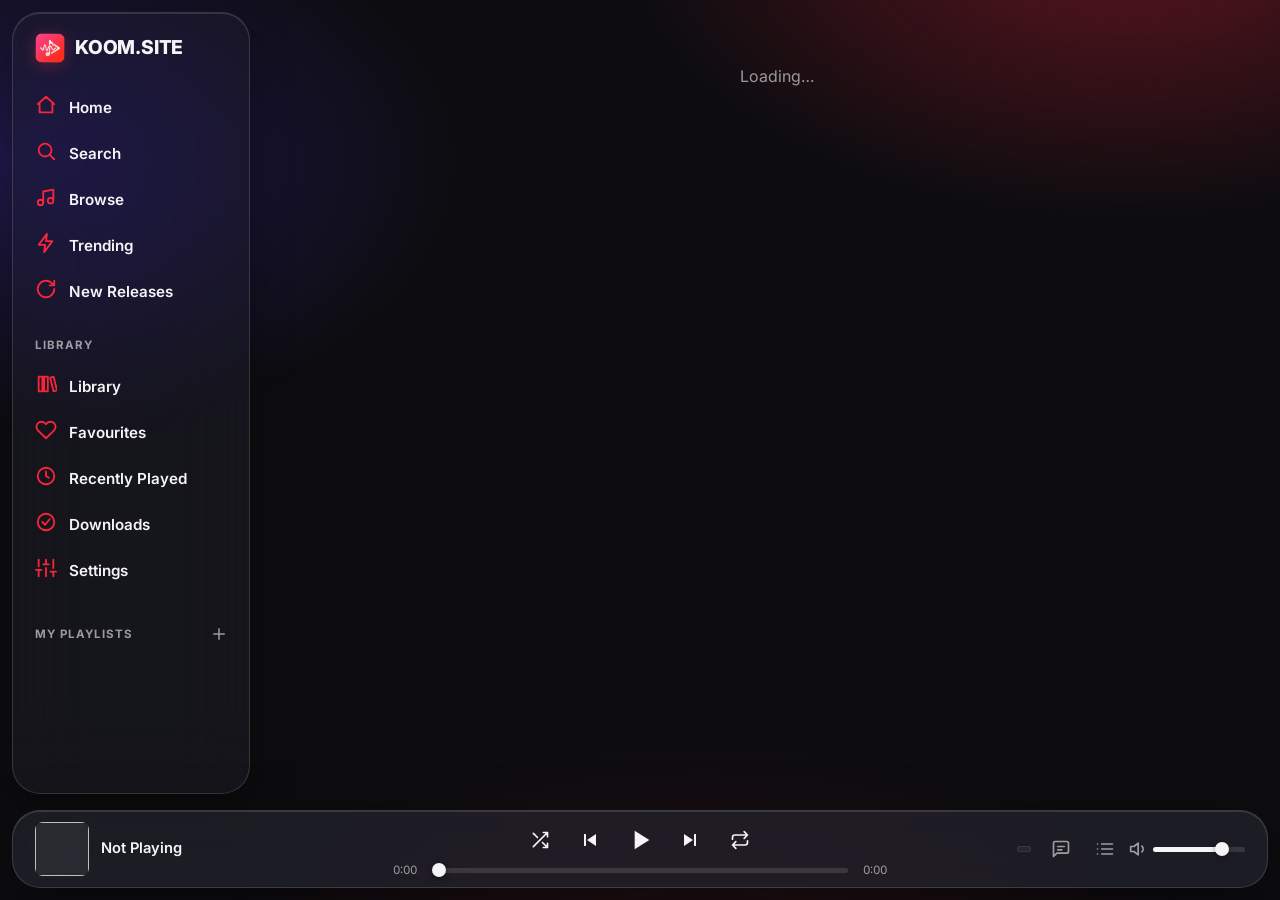
<file: index.html>
<!DOCTYPE html>
<html lang="en">
<head>
<meta charset="utf-8">
<meta name="viewport" content="width=device-width,initial-scale=1,viewport-fit=cover">
<title>KOOM — Music. Made Personal.</title>
<meta name="description" content="KOOM is a modern music discovery and listening interface. Music. Made Personal.">
<meta name="theme-color" content="#0d0d10">
<meta property="og:title" content="KOOM — Music. Made Personal.">
<meta property="og:site_name" content="KOOM">
<link rel="manifest" href="manifest.webmanifest">
<link rel="icon" type="image/png" sizes="32x32" href="favicon-32.png">
<link rel="apple-touch-icon" href="apple-touch-icon.png">
<meta name="apple-mobile-web-app-capable" content="yes">
<meta name="mobile-web-app-capable" content="yes">
<meta name="apple-mobile-web-app-title" content="KOOM">
<meta name="apple-mobile-web-app-status-bar-style" content="black-translucent">
<link rel="preconnect" href="https://fonts.googleapis.com"><link rel="preconnect" href="https://fonts.gstatic.com" crossorigin>
<style>#splash{position:fixed;inset:0;z-index:600;display:flex;flex-direction:column;align-items:center;justify-content:center;gap:14px;background:#0d0d10;color:#fff;transition:opacity .5s ease,transform .5s ease}
#splash.out{opacity:0;transform:scale(1.04);pointer-events:none}
#splash .sp-glow{position:absolute;width:70vmax;height:70vmax;border-radius:50%;background:radial-gradient(closest-side,rgba(255,45,85,.28),transparent);animation:spg 3s ease-in-out infinite alternate}
#splash img{position:relative;width:112px;height:112px;filter:drop-shadow(0 16px 36px rgba(255,45,85,.4));animation:spi .9s cubic-bezier(.2,.9,.25,1.2) both}
#splash .sp-name{position:relative;font:800 2.1rem/1 Inter,system-ui,sans-serif;letter-spacing:.34em;margin-right:-.34em;animation:spu .8s .25s both}
#splash .sp-tag{position:relative;font:600 .78rem/1 Inter,system-ui,sans-serif;letter-spacing:.2em;text-transform:uppercase;color:rgba(255,255,255,.55);animation:spu .8s .45s both}
#splash .sp-by{position:absolute;bottom:calc(26px + env(safe-area-inset-bottom));font:600 .78rem Inter,system-ui,sans-serif;letter-spacing:.06em;color:rgba(255,255,255,.45)}@keyframes spi{from{opacity:0;transform:scale(.6)}}@keyframes spu{from{opacity:0;transform:translateY(10px)}}@keyframes spg{to{transform:scale(1.12);opacity:.75}}
@media(prefers-reduced-motion:reduce){#splash *{animation:none!important}}</style>
<script src="config.js"></script>
<link href="https://fonts.googleapis.com/css2?family=Inter:wght@400;500;600;700;800&display=swap" rel="stylesheet" media="print" onload="this.media='all'"><noscript><link href="https://fonts.googleapis.com/css2?family=Inter:wght@400;500;600;700;800&display=swap" rel="stylesheet"></noscript>
<link rel="stylesheet" href="style.css?v=12">
<link rel="stylesheet" href="glass.css?v=9">
<script src="i18n.js?v=5"></script>
<script src="app.js?v=5"></script>
</head>
<body>
<script>setTimeout(function(){var s=document.getElementById('splash');if(s&&!window.__koomUp){s.classList.add('out')}},7000)</script>
<div id="splash" aria-hidden="true"><div class="sp-glow"></div><img src="icon-192.png" alt="" width="112" height="112"><div class="sp-name">KOOM</div><div class="sp-tag">Music. Made Personal.</div><div class="sp-by" id="spby"></div></div>
<script>(function(){try{if(typeof APP!=="undefined"){document.querySelector("#splash .sp-name").textContent=APP.name;document.querySelector("#splash .sp-tag").textContent=APP.tagline}if(typeof CREATOR!=="undefined"&&CREATOR.name&&!/^YOUR/i.test(CREATOR.name))document.getElementById("spby").textContent="by "+CREATOR.name}catch(e){}})()</script>
<aside class="side">
  <a class="brand" href="#/"><span data-ic="logo" data-s="26"></span><span class="site">KOOM</span></a>
  <nav class="nav">
    <a href="#/" data-k="home"><span data-ic="home"></span><span data-i18n="home"></span></a>
    <a href="#/search" data-k="search"><span data-ic="search"></span><span data-i18n="search"></span></a>
    <a href="#/browse" data-k="browse"><span data-ic="logo"></span><span>Browse</span></a>
    <a href="#/trending" data-k="trending"><span data-ic="bolt"></span><span>Trending</span></a>
    <a href="#/new" data-k="new"><span data-ic="refresh"></span><span>New Releases</span></a>
  </nav>
  <div class="sec" data-i18n="library"></div>
  <nav class="nav">
    <a href="#/library" data-k="library"><span data-ic="lib"></span><span>Library</span></a>
    <a href="#/fav" data-k="fav"><span data-ic="heart"></span><span data-i18n="favourites"></span></a>
    <a href="#/history" data-k="history"><span data-ic="clock"></span><span data-i18n="recent"></span></a>
    <a href="#/settings" data-k="settings"><span data-ic="sliders"></span><span data-i18n="settings"></span></a>
  </nav>
  <nav class="pls" id="pls" hidden></nav>
  <div class="sec secr"><span data-i18n="myPlaylists"></span><button class="ib sm" data-act="newpl" data-ic="plus" data-s="18" data-i18n-aria="newPlaylist"></button></div>
  <nav class="pls" id="upl"></nav>
</aside>

<main class="main" id="view"><div class="msg" data-i18n="loading"></div></main>

<nav class="tabs">
  <a href="#/" data-k="home"><span data-ic="home"></span><span data-i18n="home"></span></a>
  <a href="#/search" data-k="search"><span data-ic="search"></span><span data-i18n="search"></span></a>
  <a href="#/library" data-k="library"><span data-ic="lib"></span><span>Library</span></a>
  <a href="#/browse" data-k="browse"><span data-ic="logo"></span><span>Browse</span></a>
  <a href="#/settings" data-k="settings"><span data-ic="sliders"></span><span data-i18n="settings"></span></a>
</nav>

<footer class="bar" id="bar">
  <button class="pop" id="open" data-i18n-aria="openNP">
    <img id="bc" alt="">
    <span><b id="bt"></b><small id="ba"></small></span>
  </button>
  <div class="c">
    <div class="ctl">
      <button class="ib shf dm" data-i18n-aria="shuffle" data-s="20"></button>
      <button class="ib pv dm" data-i18n-aria="prev" data-s="24"></button>
      <button class="ib pp" data-s="32"></button>
      <button class="ib nx" data-i18n-aria="next" data-s="24"></button>
      <button class="ib rpt dm" data-i18n-aria="repeat" data-s="20"></button>
    </div>
    <div class="skr dm"><span class="ct">0:00</span><input type="range" class="sk" min="0" max="1000" value="0" data-i18n-aria="seek"><span class="dur">0:00</span></div>
  </div>
  <div class="r dm">
    <button class="ib hb" id="bh" data-s="20" data-i18n-aria="fav"></button>
    <button class="qb" id="bq" data-i18n-aria="audioQuality"></button>
    <button class="ib" id="bl" data-i18n-aria="lyrics" data-s="20"></button>
    <button class="ib" id="bqu" data-i18n-aria="upNext" data-s="20"></button>
    <span class="vi" style="color:var(--mute);display:grid"></span>
    <input type="range" class="vl" min="0" max="100" value="80" data-i18n-aria="volume">
  </div>
  <div class="prog"><i id="mp"></i></div>
</footer>

<section class="np" id="np" aria-hidden="true" data-i18n-aria="nowPlaying">
  <div class="npbg" id="npbg"></div>
  <button class="ib npx" id="npx" data-i18n-aria="close"></button>
  <div class="npg">
    <div class="npl">
      <img class="ncov" id="nc" data-i18n-alt="cover">
      <div class="nmeta">
        <div><h2 id="nt">—</h2><p id="na"></p></div>
        <button class="ib hb" id="nh" data-s="24" data-i18n-aria="fav"></button>
        <button class="ib" id="ndl"></button>
        <button class="ib" id="nm" data-i18n-aria="more"></button>
      </div>
      <div class="badges" id="nbd" role="button" tabindex="0" data-i18n-title="audioQuality"></div>
      <div class="skr"><span class="ct">0:00</span><input type="range" class="sk" min="0" max="1000" value="0" data-i18n-aria="seek"><span class="dur">0:00</span></div>
      <div class="ctl">
        <button class="ib shf" data-i18n-aria="shuffle" data-s="24"></button>
        <button class="ib pv" data-i18n-aria="prev" data-s="34"></button>
        <button class="ib pp" data-s="56"></button>
        <button class="ib nx" data-i18n-aria="next" data-s="34"></button>
        <button class="ib rpt" data-i18n-aria="repeat" data-s="24"></button>
      </div>
      <div class="vrow"><span class="vi" style="display:grid"></span><input type="range" class="vl" min="0" max="100" value="80" data-i18n-aria="volume"></div>
    </div>
    <div class="npr">
      <div class="lyh"><img id="lyi" alt=""><div><b id="lyt"></b><small id="lya"></small></div><button class="ib pp" data-s="30"></button><button class="ib" id="lyc" data-i18n-aria="collapse"></button></div>
      <div class="segrow">
        <div class="seg" role="tablist"><button role="tab" id="tl" aria-selected="true" data-i18n="lyrics"></button><button role="tab" id="tq" aria-selected="false" data-i18n="upNext"></button></div>
        <button class="ib" id="lyx" data-i18n-aria="lyricsFull"></button>
      </div>
      <div class="pane" id="ly"></div>
      <div class="pane" id="qq" hidden></div>
    </div>
  </div>
</section>

<div class="scrim" id="scrim" hidden></div>
<div class="cm glass" id="cm" hidden></div>
<dialog id="dlg"><h3 style="margin:0" data-i18n="trackInfo"></h3><dl id="dd"></dl><button class="pill pri" id="close" style="width:100%;justify-content:center" data-i18n="close"></button></dialog>

<script>
const all=s=>[...document.querySelectorAll(s)];
const J={get(k,d){try{const v=JSON.parse(LS.get(k));return v??d}catch(e){return d}},set(k,v){LS.set(k,JSON.stringify(v))}};
let FAV=J.get('ml.fav',[]),HIST=J.get('ml.hist',[]),PLAYS=J.get('ml.plays',{}),UPL=J.get('ml.pl',[]),DM=J.get('ml.dlm',{});
const S={quality:'lossless',dlq:'lossless',speed:1,autoplay:1,lyAnim:1,lyBlur:1,lys:'m',...J.get('ml.set',{})};
const saveS=()=>J.set('ml.set',S);
const A=new Audio();A.preload='metadata';A.volume=.8;
let P=[],U=[],Q=[],qi=-1,curPl=null,view='home',shuffle=0,rep=0,drag=0,L=[],ai=-1,enrichedAll=0,sqv='',raf=0,tok=0,pend=0,cs={off:false,high:false};
let OFF=new Set(),DLP={},OBJ={},sleep={t:null,end:0,eot:false},lastAnchor=null;
const TM=new Map(),QP={id:'~quick',name:'Quick Play',tracks:[]};
const V=$('#view'),sz=e=>+e.dataset.s||24,NPopen=()=>$('#np').classList.contains('open');
const fmtMB=b=>b>1073741824?(b/1073741824).toFixed(2)+' GB':(b/1048576).toFixed(1)+' MB';
function applySet(){document.body.classList.toggle('nblur',!S.lyBlur);document.body.dataset.lys=S.lys;A.defaultPlaybackRate=S.speed;A.playbackRate=S.speed}

/* ---------- IndexedDB (offline downloads) ---------- */
const DB=new Promise((res,rej)=>{try{const r=indexedDB.open('ml',1);r.onupgradeneeded=()=>r.result.createObjectStore('dl');r.onsuccess=()=>res(r.result);r.onerror=()=>rej(r.error)}catch(e){rej(e)}});DB.catch(()=>{});
const idb=(mode,fn)=>DB.then(db=>new Promise((res,rej)=>{const tx=db.transaction('dl',mode),rq=fn(tx.objectStore('dl'));tx.oncomplete=()=>res(rq&&rq.result);tx.onerror=()=>rej(tx.error)}));

/* ---------- static icons ---------- */
all('[data-ic]').forEach(e=>e.innerHTML=ic(e.dataset.ic,+e.dataset.s||22));
all('.shf').forEach(e=>e.innerHTML=ic('shuf',sz(e)));all('.pv').forEach(e=>e.innerHTML=ic('prev',sz(e)));
all('.nx').forEach(e=>e.innerHTML=ic('next',sz(e)));all('.rpt').forEach(e=>e.innerHTML=ic('rep',sz(e)));
all('.vi').forEach(e=>e.innerHTML=ic('vol',20));
$('#bl').innerHTML=ic('quote',20);$('#bqu').innerHTML=ic('list',20);$('#npx').innerHTML=ic('down',22);
$('#nm').innerHTML=ic('more',22);$('#lyx').innerHTML=ic('expand',20);$('#lyc').innerHTML=ic('x',20);
const setPP=()=>{all('.pp').forEach(e=>{e.innerHTML=ic(A.paused?'play':'pause',sz(e));e.setAttribute('aria-label',_(A.paused?'play':'pause'))});document.body.classList.toggle('paused',A.paused)};setPP();
function syncHearts(){all('.hb').forEach(b=>{const on=FAV.includes(b.dataset.u);b.classList.toggle('on',on);b.innerHTML=ic(on?'heartf':'heart',sz(b)||18)})}
function syncDl(){
  const t=Q[qi],b=$('#ndl');
  if(t){const u=t.url,p=DLP[u],on=OFF.has(u);b.innerHTML=p!=null?`<span style="font-size:.7rem;font-weight:700">${Math.round(p*100)}%</span>`:ic(on?'dldone':'dl',22);b.classList.toggle('on',on);b.setAttribute('aria-label',_(on?'rmDl':'dlOffline'))}
  all('[data-pg]').forEach(e=>{const p=DLP[e.dataset.pg];e.style.width=(p==null?0:p*100)+'%'});
}

/* ---------- menus ---------- */
let cmItems=[];
function openMenu(items,anchor,head){
  cmItems=items;if(anchor)lastAnchor=anchor;const a=anchor||lastAnchor,m=$('#cm');
  m.innerHTML=(head?`<div class="cmt">${esc(head)}</div>`:'')+items.map((x,k)=>x.sep?'<hr>':`<button data-k="${k}" class="${x.on?'on':''}">${x.i?ic(x.i,18):''}<span>${esc(x.l)}</span>${x.r?`<em>${esc(x.r)}</em>`:''}</button>`).join('');
  m.hidden=false;$('#scrim').hidden=false;
  if(innerWidth>860){
    if(a&&a.isConnected){const r=a.getBoundingClientRect();let top=r.bottom+6;if(top+m.offsetHeight>innerHeight-10)top=Math.max(10,r.top-m.offsetHeight-6);m.style.top=top+'px';m.style.left=Math.max(10,Math.min(r.left,innerWidth-m.offsetWidth-10))+'px'}
    else{m.style.top=Math.max(10,(innerHeight-m.offsetHeight)/3)+'px';m.style.left=(innerWidth-m.offsetWidth)/2+'px'}
  }
}
function closeMenu(){$('#cm').hidden=true;$('#scrim').hidden=true}
$('#scrim').onclick=closeMenu;
$('#cm').onclick=e=>{const b=e.target.closest('button[data-k]');if(!b)return;const x=cmItems[+b.dataset.k];closeMenu();x&&x.fn&&x.fn()};

/* ---------- favourites / history / playlists ---------- */
function toggleFav(t){if(!t)return;const i=FAV.indexOf(t.url);if(i>=0){FAV.splice(i,1);toast(_('favOff'))}else{FAV.unshift(t.url);toast(_('favOn'))}J.set('ml.fav',FAV);syncHearts();if(view==='fav')route(1)}
function logPlay(t){HIST=HIST.filter(h=>h.u!==t.url);HIST.unshift({u:t.url,t:Date.now()});if(+S.histMax>0)HIST=HIST.slice(0,+S.histMax);PLAYS[t.url]=(PLAYS[t.url]||0)+1;J.set('ml.hist',HIST);J.set('ml.plays',PLAYS)}
function buildU(){U=UPL.map(x=>({id:x.id,name:x.name,custom:1,description:'',tracks:x.urls.map(u=>TM.get(u)?.t).filter(Boolean)}))}
function newPl(){const n=prompt(_('plName'));if(!n||!n.trim())return null;const id='u'+Date.now().toString(36);UPL.push({id,name:n.trim(),urls:[]});J.set('ml.pl',UPL);buildU();drawSide();return U.find(x=>x.id===id)}
function addToPl(id,t){const x=UPL.find(u=>u.id===id);if(!x)return;if(x.urls.includes(t.url))return toast(_('plHas'));x.urls.push(t.url);J.set('ml.pl',UPL);buildU();toast(_('plAdded',{n:x.name}))}
function pickPl(t){
  const items=U.map(p=>({l:p.name,i:'list',fn:()=>addToPl(p.id,t)}));
  items.push({sep:1},{l:_('plNew'),i:'plus',fn:()=>{const p=newPl();if(p)addToPl(p.id,t)}});
  openMenu(items,null,_('plAddTo'));
}
function rmFromPl(p,t){const x=UPL.find(u=>u.id===p.id);if(!x)return;x.urls=x.urls.filter(u=>u!==t.url);J.set('ml.pl',UPL);buildU();route(1)}
function byId(id){
  if(id==='~fav')return{id,name:'Favourites',tracks:FAV.map(u=>TM.get(u)?.t).filter(Boolean)};
  if(id==='~hist')return{id,name:'Recently Played',tracks:HIST.filter(h=>TM.has(h.u)).map(h=>TM.get(h.u).t)};
  if(id==='~dl')return{id,name:'Downloads',tracks:[...OFF].filter(u=>TM.has(u)).sort((a,b)=>(DM[b]?.date||0)-(DM[a]?.date||0)).map(u=>TM.get(u).t)};
  if(id==='~quick')return QP;
  return P.find(p=>p.id===id)||U.find(p=>p.id===id);
}
function qpick(){
  const sh=a=>a.map(v=>[Math.random(),v]).sort((a,b)=>a[0]-b[0]).map(x=>x[1]);
  const fav=sh(FAV.map(u=>TM.get(u)?.t).filter(Boolean)).slice(0,5);
  const top=Object.entries(PLAYS).sort((a,b)=>b[1]-a[1]).slice(0,6).map(([u])=>TM.get(u)?.t).filter(Boolean);
  const set=new Set([...fav,...top]);sh([...TM.values()].map(x=>x.t)).forEach(t=>{if(set.size<12)set.add(t)});
  QP.tracks=sh([...set]).slice(0,12);
}

/* ---------- offline downloads ---------- */
async function addDl(t){
  if(OFF.has(t.url)||DLP[t.url]!=null)return;DLP[t.url]=0;syncDl();toast(_('dlStart',{n:title(t)}));
  try{
    const high=S.dlq==='high'&&t.alt,src=high?t.alt:t.url,r=await fetch(src);if(!r.ok)throw 0;
    const len=+r.headers.get('Content-Length')||(high?0:t.size)||0,rd=r.body.getReader(),ch=[];let n=0;
    for(;;){const{done,value}=await rd.read();if(done)break;ch.push(value);n+=value.length;DLP[t.url]=len?Math.min(n/len,.99):.5;syncDl()}
    const blob=new Blob(ch,{type:r.headers.get('Content-Type')||'audio/flac'});
    await idb('readwrite',s=>s.put({blob},t.url));
    OFF.add(t.url);DM[t.url]={size:blob.size,date:Date.now(),q:high?'high':'lossless'};J.set('ml.dlm',DM);toast(_('dlDone',{n:title(t)}));
  }catch(e){toast(_('dlFail',{n:title(t)}))}
  delete DLP[t.url];syncDl();if(view==='downloads')route(1);
}
async function rmDl(t){
  try{await idb('readwrite',s=>s.delete(t.url))}catch(e){}
  OFF.delete(t.url);delete DM[t.url];J.set('ml.dlm',DM);
  if(OBJ[t.url]&&Q[qi]!==t){URL.revokeObjectURL(OBJ[t.url]);delete OBJ[t.url]}
  syncDl();if(view==='downloads')route(1);toast(_('dlRemoved'));
}
async function dlAll(p){
  if(!p||!p.tracks.length)return;const todo=p.tracks.filter(t=>!OFF.has(t.url));
  if(!todo.length)return toast(_('dlAllDone'));toast(_('dlMany',{n:todo.length}));
  for(const t of todo)await addDl(t);
}
async function resolveSrc(t){
  if(OFF.has(t.url)){try{if(!OBJ[t.url]){const r=await idb('readonly',s=>s.get(t.url));if(r)OBJ[t.url]=URL.createObjectURL(r.blob)}}catch(e){}if(OBJ[t.url])return OBJ[t.url]}
  return S.quality==='high'&&t.alt?t.alt:t.url;
}

/* ---------- lyrics ---------- */
function lrc(s){
  const o=[];
  for(const l of s.split(/\r?\n/)){
    const st=[...l.matchAll(/\[(\d+):(\d+(?:\.\d+)?)\]/g)];if(!st.length)continue;
    const raw=l.replace(/\[\d+:\d+(?:\.\d+)?\]/g,'').trim();
    const w=[...raw.matchAll(/<(\d+):(\d+(?:\.\d+)?)>([^<]*)/g)].map(m=>[+m[1]*60+ +m[2],m[3]]);
    const tx=raw.replace(/<[^>]*>/g,'').trim();
    st.forEach(x=>o.push({t:+x[1]*60+ +x[2],tx,w}));
  }
  return o.sort((a,b)=>a.t-b.t);
}
async function getLy(t){
  if(t.lyr!==undefined)return;
  let s=t.c.lyrics;if(Array.isArray(s))s=s.join('\n');
  s=s||t.tags.SYNCEDLYRICS||t.tags.LYRICS||t.tags.UNSYNCEDLYRICS||'';
  if(!s&&t.c.lyricsUrl){try{s=await (await fetch(t.c.lyricsUrl)).text()}catch(e){}}
  if(!s&&!t.c.lyricsUrl){try{const r=await fetch(t.url.replace(/\.flac$/i,'.lrc'));if(r.ok){const x=await r.text();if(!/^\s*<(!doctype|html)/i.test(x))s=x}}catch(e){}}
  t.lyr=s;
}
function drawLy(){
  const t=Q[qi];if(!t)return;const s=t.lyr||'',b=$('#ly');L=lrc(s);ai=-2;
  if(!s){b.innerHTML='<div class="msg">Lyrics aren\'t available for this song.</div>';return}
  if(L.length>1){
    if(L[0].t>6)L.unshift({t:0,tx:'',w:[]});
    b.innerHTML=L.map((l,i)=>`<p id="l${i}" data-t="${l.t}" class="${!l.tx?'gap':(l.w.length||!S.lyAnim?'':'k')}">${!l.tx?'<i></i><i></i><i></i>':(l.w.length?l.w.map(w=>`<span class="wd" data-t="${w[0]}">${esc(w[1])}</span>`).join(''):esc(l.tx))}</p>`).join('');
  }else{L=[];b.innerHTML=`<p class="plain">${esc(s)}</p>`}
  lyStart();
}
function lyStart(){cancelAnimationFrame(raf);raf=requestAnimationFrame(lyFrame)}
function lyActive(sc){
  const ps=all('#ly p');ps.forEach((p,k)=>{p.classList.toggle('on',k===ai);p.style.setProperty('--d',ai<0?0:Math.min(Math.abs(k-ai),5))});
  const e=ps[ai];if(e&&sc){const b=$('#ly');b.scrollTo({top:e.offsetTop-b.clientHeight*.35,behavior:'smooth'})}
}
function lyFrame(){
  raf=0;if(!L.length||!NPopen()||$('#ly').hidden)return;
  const ct=A.currentTime+.12;let i=ai;
  if(i<0||(L[i]&&L[i].t>ct))i=-1;
  while(i+1<L.length&&L[i+1].t<=ct)i++;
  if(i!==ai){ai=i;lyActive(true)}
  if(i>=0&&S.lyAnim){
    const l=L[i],el=$('#l'+i);
    if(el&&l.tx){
      if(l.w.length)el.querySelectorAll('.wd').forEach(s=>s.classList.toggle('w',+s.dataset.t<=A.currentTime));
      else{const nx=L[i+1]?L[i+1].t:l.t+4;el.style.setProperty('--f',Math.max(0,Math.min(1,(A.currentTime-l.t)/Math.max(.4,(nx-l.t)*.92)))*100+'%')}
    }
  }
  raf=requestAnimationFrame(lyFrame);
}
function drawQ(){
  if(!Q.length){$('#qq').innerHTML='<div class="msg">'+_('queueEmpty')+'</div>';return}
  $('#qq').innerHTML=`<div class="qh">${_('upNext')} · ${_('songs',{n:Q.length})}</div>`+Q.map((t,i)=>`<div class="qr ${i===qi?'cur':''}" data-i="${i}" tabindex="0" role="button"><img src="${cover(t)}" alt=""><div><b>${esc(title(t))}</b><small>${esc(artist(t))}</small></div><span>${dur(t)?mm(dur(t)):''}</span>${i===qi?'<i></i>':`<button class="ib sm" data-x aria-label="${_('remove')}">${ic('x',16)}</button>`}</div>`).join('');
}
function qAdd(t,next){if(!Q.length){Q=[t];play(0);return}Q.splice(next?qi+1:Q.length,0,t);drawQ();toast(_(next?'qNext':'qAdded'))}
function qRm(i){if(i===qi)return;Q.splice(i,1);if(i<qi)qi--;drawQ()}

/* ---------- now playing UI ---------- */
const qLabel=t=>cs.high?'High Efficiency':(qual(t).hi?'Hi-Res Lossless':'Lossless');
function ui(full=true){
  const t=Q[qi];if(!t)return;const Y=qual(t),d=dur(t)||A.duration,c=cover(t),yr=F(t,'year','DATE').slice(0,4);
  const fmt=cs.high&&t.alt?(t.alt.split('?')[0].split('.').pop().toUpperCase()):'FLAC';
  $('#bc').src=$('#nc').src=$('#lyi').src=c;$('#npbg').style.backgroundImage=`url("${c}")`;
  $('#bt').textContent=$('#nt').textContent=$('#lyt').textContent=title(t);
  $('#ba').textContent=$('#lya').textContent=artist(t);$('#na').textContent=artist(t)+(F(t,'album')?' — '+F(t,'album'):'');
  $('#bq').textContent=qLabel(t);
  $('#nbd').innerHTML=`<span class="chip ${!cs.high&&Y.hi?'hi':''}">${qLabel(t)}</span><span class="chip">${fmt}${!cs.high&&Y.spec?' · '+Y.spec:''}</span>`+(cs.off?'<span class="chip">'+_('downloaded')+'</span>':'')+(!cs.high&&t.size&&d?`<span class="chip">~${Math.round(t.size*8/d/1000)} kbps</span>`:'')+(F(t,'genre')?`<span class="chip">${esc(F(t,'genre'))}</span>`:'')+(yr?`<span class="chip">${esc(yr)}</span>`:'');
  all('.dur').forEach(e=>e.textContent=mm(d));document.title=title(t)+' — '+artist(t);
  all('#bh,#nh').forEach(b=>b.dataset.u=t.url);syncHearts();syncDl();
  if(full&&'mediaSession' in navigator)navigator.mediaSession.metadata=new MediaMetadata({title:title(t),artist:artist(t),album:F(t,'album'),artwork:[{src:c}]});
}
function markCur(){const u=Q[qi]?.url;all('.tr,.qk,.rc').forEach(r=>r.classList.toggle('cur',r.dataset.u===u))}
function playFrom(p,i){if(!p||!p.tracks[i])return;Q=[...p.tracks];play(i)}
async function play(i,resume,keepPaused){
  const t=Q[i];if(!t)return;qi=i;const my=++tok;$('#bar').classList.add('on');
  const src=await resolveSrc(t);if(my!==tok)return;
  const off=src.startsWith('blob:');cs={off,high:src===t.alt||(off&&DM[t.url]?.q==='high')};
  pend=resume||0;A.src=src;A.playbackRate=S.speed;
  if(!keepPaused)A.play().catch(e=>{if(e&&e.name==='NotAllowedError')toast(_('autoBlocked'))});
  if(!resume)logPlay(t);
  ui();markCur();drawQ();
  Promise.all([enrich(t),getLy(t)]).then(()=>{if(Q[qi]===t){ui(false);drawLy();drawQ()}});
}
const nxt=d=>{if(!Q.length)return;let i;if(shuffle&&Q.length>1){do i=Math.floor(Math.random()*Q.length);while(i===qi)}else i=(qi+d+Q.length)%Q.length;play(i)};
function autoNext(){
  if(!S.autoplay)return;const pool=[...TM.values()].filter(x=>x.t!==Q[qi]);if(!pool.length)return;
  const x=pool[Math.floor(Math.random()*pool.length)];playFrom(x.p,x.p.tracks.indexOf(x.t));toast(_('auto'));
}
function setQuality(q){
  S.quality=q;saveS();const t=Q[qi];
  if(t&&!cs.off){const nh=q==='high'&&!!t.alt;if(nh!==cs.high){const ct=A.currentTime,was=!A.paused;play(qi,ct,!was)}else if(q==='high'&&!t.alt)toast(_('qNoAlt'))}
  toast(_(q==='high'?'qHigh':'qLoss'));if(view==='settings')route(1);
}
function setSleep(v){
  clearTimeout(sleep.t);sleep={t:null,end:0,eot:false};
  if(v==='eot'){sleep.eot=true;toast(_('sleepEot'))}
  else if(+v>0){sleep.end=Date.now()+v*6e4;sleep.t=setTimeout(()=>{A.pause();sleep={t:null,end:0,eot:false};toast(_('sleepStop'));if(view==='settings')route(1)},v*6e4);toast(_('sleepMin',{n:v}))}
  else toast(_('sleepOff'));
}
const seekBy=d=>{if(!A.duration)return;A.currentTime=Math.max(0,Math.min(A.duration,A.currentTime+d))};
const volBy=d=>{const v=Math.max(0,Math.min(100,Math.round(A.volume*100)+d));A.volume=v/100;all('.vl').forEach(e=>{e.value=v;e.style.setProperty('--p',v+'%')})};
all('.pp').forEach(b=>b.onclick=()=>{if(qi<0)return toast(_('pickFirst'));A.paused?A.play():A.pause()});
all('.nx').forEach(b=>b.onclick=()=>nxt(1));
all('.pv').forEach(b=>b.onclick=()=>A.currentTime>3?A.currentTime=0:nxt(-1));
all('.shf').forEach(b=>b.onclick=()=>{shuffle=!shuffle;all('.shf').forEach(e=>e.classList.toggle('on',!!shuffle));toast(_(shuffle?'shufOn':'shufOff'))});
all('.rpt').forEach(b=>b.onclick=()=>{rep=(rep+1)%3;all('.rpt').forEach(e=>{e.classList.toggle('on',rep>0);e.innerHTML=ic('rep',sz(e))+(rep===2?'<b style="position:absolute;font-size:.6rem">1</b>':'')});toast(_(['repOff','repAll','repOne'][rep]))});
A.onplay=A.onpause=setPP;
A.onerror=()=>{if(A.src)toast(_('loadErr'))};
A.onended=()=>{
  if(sleep.eot){A.pause();sleep={t:null,end:0,eot:false};toast(_('sleepStop'));return}
  if(rep===2){A.currentTime=0;A.play()}else if(rep===1||qi<Q.length-1||shuffle)nxt(1);else autoNext();
};
A.onloadedmetadata=()=>{if(pend){A.currentTime=pend;pend=0}if(Q[qi]&&!Q[qi].dur)Q[qi].dur=A.duration;ui(false)};
A.ontimeupdate=()=>{
  if(!A.duration)return;const p=A.currentTime/A.duration*1000;$('#mp').style.width=p/10+'%';
  if(!drag){all('.sk').forEach(e=>{e.value=p;e.style.setProperty('--p',p/10+'%')});all('.ct').forEach(e=>e.textContent=mm(A.currentTime))}
};
all('.sk').forEach(sk=>{
  sk.oninput=()=>{drag=1;all('.sk').forEach(e=>{e.value=sk.value;e.style.setProperty('--p',sk.value/10+'%')});all('.ct').forEach(e=>e.textContent=mm(sk.value/1000*A.duration))};
  sk.onchange=()=>{if(A.duration)A.currentTime=sk.value/1000*A.duration;drag=0};
});
all('.vl').forEach(v=>{v.style.setProperty('--p','80%');v.oninput=()=>{A.volume=v.value/100;all('.vl').forEach(e=>{e.value=v.value;e.style.setProperty('--p',v.value+'%')})}});
$('#bh').onclick=$('#nh').onclick=()=>toggleFav(Q[qi]);
$('#ndl').onclick=e=>{const t=Q[qi];if(!t)return;if(OFF.has(t.url))openMenu([{l:_('rmDl'),i:'trash',fn:()=>rmDl(t)}],e.currentTarget);else addDl(t)};
$('#nc').ondblclick=e=>{const r=$('#nc').getBoundingClientRect(),b=e.clientX<r.left+r.width/2;seekBy(b?-10:10);toast(b?'−10 s':'+10 s')};

/* ---------- track / player menus ---------- */
function qualMenu(anchor){
  const t=Q[qi];
  openMenu([{l:'Lossless (FLAC)',i:'check',on:S.quality==='lossless',fn:()=>setQuality('lossless')},{l:'High Efficiency',i:'check',on:S.quality==='high',r:t&&!t.alt?'N/A':'',fn:()=>setQuality('high')}],anchor,_('streamQ'));
}
$('#bq').onclick=e=>qualMenu(e.currentTarget);$('#nbd').onclick=e=>qualMenu(e.currentTarget);
function showInfo(t){
  const Y=qual(t),d=dur(t);
  const rows=[['iTitle',title(t)],['iArtist',artist(t)],['iAlbum',F(t,'album')],['iYear',F(t,'year','DATE')],['iGenre',F(t,'genre')],['iFormat',_('flacLossless')],['iQuality',Y.hi?'Hi-Res Lossless':'Lossless'],['iBits',Y.spec],['iCh',t.ch],['iDur',d?mm(d):''],['iSize',t.size?fmtMB(t.size):''],['iBitrate',t.size&&d?Math.round(t.size*8/d/1000)+' kbps':''],['iAlt',t.alt],['iSrc',t.url]];
  $('#dd').innerHTML=rows.filter(r=>r[1]).map(r=>`<dt>${_(r[0])}</dt><dd>${esc(r[1])}</dd>`).join('');$('#dlg').showModal();
}
function trackMenu(t,p,anchor){
  const fav=FAV.includes(t.url),off=OFF.has(t.url);
  openMenu([
    {l:_('playNext'),i:'next',fn:()=>qAdd(t,true)},
    {l:_('addQueue'),i:'qadd',fn:()=>qAdd(t,false)},
    {l:_(fav?'rmFav':'addFav'),i:fav?'heartf':'heart',fn:()=>toggleFav(t)},
    {l:_('addPl'),i:'plus',fn:()=>pickPl(t)},
    p&&p.custom?{l:_('rmFromPl'),i:'trash',fn:()=>rmFromPl(p,t)}:null,
    {sep:1},
    {l:_(off?'rmDl':'dlOffline'),i:off?'trash':'dl',fn:()=>off?rmDl(t):addDl(t)},
    {l:_('saveFile'),i:'dl',fn:()=>dl(t)},
    {l:_('trackInfo'),i:'info',fn:()=>showInfo(t)}
  ].filter(Boolean),anchor,title(t));
}
function speedMenu(){openMenu([0.5,0.75,1,1.25,1.5,2].map(v=>({l:v===1?_('normal'):v+'×',i:'check',on:S.speed===v,fn:()=>{S.speed=v;saveS();applySet();toast(_('speedSet',{n:v}))}})),null,_('speed'))}
function sleepMenu(){openMenu([['off',0],['m15',15],['m30',30],['m45',45],['h1',60],['eos','eot']].map(([l,v])=>({l:_(l),i:'moon',fn:()=>setSleep(v)})),null,_('sleepT'))}
$('#nm').onclick=e=>{
  const t=Q[qi];if(!t)return toast(_('pickFirst'));
  openMenu([
    {l:_('speed'),i:'speed',r:S.speed+'×',fn:speedMenu},
    {l:_('sleepT'),i:'moon',r:sleep.eot?_('eos'):_(sleep.end?'on':'off'),fn:sleepMenu},
    {l:_('audioQuality'),i:'sliders',r:qLabel(t),fn:()=>qualMenu()},
    {sep:1},
    {l:_('addPl'),i:'plus',fn:()=>pickPl(t)},
    {l:_('saveFile'),i:'dl',fn:()=>dl(t)},
    {l:_('trackInfo'),i:'info',fn:()=>showInfo(t)}
  ],e.currentTarget,title(t));
};

/* ---------- now playing open/close ---------- */
function seg(l){
  $('#tl').setAttribute('aria-selected',l);$('#tq').setAttribute('aria-selected',!l);$('#ly').hidden=!l;$('#qq').hidden=l;
  if(l){ai=-2;lyStart()}
}
function openNP(l=true){if(qi<0)return toast(_('pickFirst'));$('#np').classList.add('open');$('#np').setAttribute('aria-hidden','false');document.body.style.overflow='hidden';seg(l);$('#npx').focus()}
function closeNP(){$('#np').classList.remove('open');$('#np').setAttribute('aria-hidden','true');document.body.style.overflow='';$('#np').classList.remove('lyf')}
$('#open').onclick=()=>openNP(true);$('#bl').onclick=()=>openNP(true);$('#bqu').onclick=()=>openNP(false);
$('#npx').onclick=closeNP;$('#tl').onclick=()=>seg(true);$('#tq').onclick=()=>seg(false);
$('#lyx').onclick=$('#lyc').onclick=()=>{$('#np').classList.toggle('lyf');seg(true)};
$('#ly').onclick=e=>{const p=e.target.closest('p[data-t]');if(p){A.currentTime=+p.dataset.t;ai=-2}};
$('#qq').onclick=e=>{const x=e.target.closest('[data-x]');if(x){qRm(+x.closest('.qr').dataset.i);return}const r=e.target.closest('.qr');if(r)play(+r.dataset.i)};
$('#qq').onkeydown=e=>{if(e.key==='Enter'){const r=e.target.closest('.qr');if(r)play(+r.dataset.i)}};
$('#close').onclick=()=>$('#dlg').close();
document.addEventListener('keydown',e=>{
  if(e.key==='Escape'){if(!$('#cm').hidden){closeMenu();return}if(NPopen()&&!$('#dlg').open){closeNP();return}}
  if(e.target.matches('input,textarea,select,dialog')||e.ctrlKey||e.metaKey||e.altKey)return;
  if(e.target.matches('button,.tr,.qr,.qk,.rc')&&(e.key===' '||e.key==='Enter'))return;
  const k=e.key;
  if(k===' '||k==='k'){e.preventDefault();$('.pp').click()}
  else if(k==='j')seekBy(-10);else if(k==='l')seekBy(10);
  else if(k==='ArrowRight')seekBy(5);else if(k==='ArrowLeft')seekBy(-5);
  else if(k==='ArrowUp'){e.preventDefault();volBy(5)}else if(k==='ArrowDown'){e.preventDefault();volBy(-5)}
  else if(k==='m'){A.muted=!A.muted;toast(_(A.muted?'mute':'unmute'))}
  else if(/^[0-9]$/.test(k)&&A.duration)A.currentTime=A.duration*(+k/10);
  else if(k==='N')nxt(1);else if(k==='P')nxt(-1);
  else if(k==='f'&&Q[qi])toggleFav(Q[qi]);else if(k==='L')openNP(true);
});
if('mediaSession' in navigator){const m=navigator.mediaSession,h=(a,f)=>{try{m.setActionHandler(a,f)}catch(e){}};h('play',()=>A.play());h('pause',()=>A.pause());h('nexttrack',()=>nxt(1));h('previoustrack',()=>nxt(-1));h('seekbackward',()=>seekBy(-10));h('seekforward',()=>seekBy(10));h('seekto',d=>{A.currentTime=d.seekTime})}

/* ---------- views ---------- */
const row=(t,i,p,n)=>{const Y=qual(t),u=esc(t.url);return`<div class="tr" data-p="${esc(p.id)}" data-i="${i}" data-u="${u}" tabindex="0" role="button"><span class="n"><span class="no">${n}</span><span class="eq"><i></i><i></i><i></i></span><span class="pi">${ic('play',14)}</span></span><span class="ti"><img src="${cover(t)}" alt=""><span><b>${esc(title(t))}</b><small>${esc(artist(t))}</small></span></span><span class="ar">${esc(artist(t))}</span><span class="al">${esc(F(t,'album'))}</span><span class="q"></span><span class="du">${dur(t)?mm(dur(t)):''}</span><button class="ib sm hb" data-u="${u}" data-s="18" aria-label="${_('fav')}"></button><button class="ib sm mb" aria-label="${_('more')}">${ic('more',18)}</button></div>`};
let hdr='';const buildHdr=()=>{hdr=`<div class="th"><span style="text-align:center">#</span><span>${_('iTitle')}</span><span>${_('iArtist')}</span><span>${_('iAlbum')}</span><span></span><span style="text-align:end">${_('time')}</span><span></span><span></span></div>`};
const pcover=p=>p.cover||(p.tracks[0]?cover(p.tracks[0]):PH);
const fin=()=>{syncHearts();markCur()};
const btns=(pid,extra='')=>`<div class="btns"><button class="pill pri" data-act="pplay" data-pid="${pid}">${ic('play',18)}${_('play')}</button><button class="pill" data-act="pshuf" data-pid="${pid}">${ic('shuf',18)}${_('shuffle')}</button>${extra}</div>`;
function drawSide(){
  const lk=p=>`<a href="#/p/${encodeURIComponent(p.id)}" class="${view==='pl'&&curPl?.id===p.id?'act':''}"><img src="${pcover(p)}" alt=""><span>${esc(p.name||'Playlist')}</span></a>`;
  $('#pls').innerHTML=P.map(lk).join('');$('#upl').innerHTML=U.map(lk).join('');
}
function drawHomeLists(){
  const qg=$('#qg');if(qg)qg.innerHTML=QP.tracks.map((t,i)=>`<div class="qk" data-i="${i}" data-u="${esc(t.url)}" tabindex="0" role="button"><img src="${cover(t)}" alt=""><div><b>${esc(title(t))}</b><small>${esc(artist(t))}</small></div></div>`).join('');
  const rc=$('#rcn');if(rc){const hl=byId('~hist').tracks.slice(0,10);rc.innerHTML=hl.length?`<div class="sech"><h2>${_('recent')}</h2><a href="#/history">${_('seeAll')}</a></div><div class="hr">${hl.map((t,i)=>`<div class="card rc" data-i="${i}" data-u="${esc(t.url)}" tabindex="0" role="button"><div class="art"><img src="${cover(t)}" alt=""></div><b>${esc(title(t))}</b><small>${esc(artist(t))}</small></div>`).join('')}</div>`:''}
  const hg=$('#hg');if(hg)hg.innerHTML=[...P,...U].map(p=>`<a class="card" href="#/p/${encodeURIComponent(p.id)}"><div class="art"><img src="${pcover(p)}" alt=""></div><b>${esc(p.name||'Playlist')}</b><small>${p.err?_('folderErr'):_('songs',{n:p.tracks.length})}${p.custom?' · '+_('mine'):''}</small></a>`).join('');
  fin();
}
function showHome(){
  view='home';
  V.innerHTML=`<h1 class="lt">${_('home')}</h1><div class="btns" style="margin-top:14px"><button class="pill pri" data-act="shufall">${ic('shuf',18)}${_('shuffleAll')}</button><button class="pill" data-act="newpl">${ic('plus',18)}${_('newPlaylist')}</button></div>${QP.tracks.length?`<div class="sech"><h2>${_('quickPlay')}</h2><button class="ib" data-act="qrefresh" aria-label="${_('refresh')}">${ic('refresh',18)}</button><button data-act="pplay" data-pid="~quick">${_('playAll')}</button></div><div class="qg" id="qg"></div>`:''}<div id="rcn"></div><div class="sech"><h2>${_('playlists')}</h2></div><div class="grid" id="hg" style="margin-top:0"></div><div id="hd"></div>`;
  drawHomeLists();$('#hd').innerHTML=P.filter(p=>!p.tracks.length).map(dbgMsg).join('');
  [...QP.tracks,...byId('~hist').tracks.slice(0,10)].forEach(t=>enrich(t).then(f=>{if(f&&view==='home')drawHomeLists()}));
}
function drawPl(){
  const p=curPl;if(!p||!$('#ph'))return;const T=p.tracks;
  $('#ph').innerHTML=`<img class="pa" src="${pcover(p)}" alt=""><div class="pt"><span class="kick">${_('plLabel')}</span><h1>${esc(p.name||'Playlist')}</h1>${p.description?`<p class="lead">${esc(p.description)}</p>`:''}<p class="meta">${_('songs',{n:T.length})}${total(T)?' · '+total(T):''}</p>${btns(p.id,`<button class="pill" data-act="dlall" data-pid="${p.id}">${ic('dl',18)}${_('download')}</button>`+(p.custom?`<button class="pill" data-act="renpl" data-pid="${p.id}">${_('rename')}</button><button class="pill" data-act="delpl" data-pid="${p.id}">${ic('trash',18)}</button>`:''))}</div>`;
  $('#pr').innerHTML=T.length?T.map((t,i)=>row(t,i,p,i+1)).join(''):(p.custom?'<div class="msg">'+_('plEmpty')+'</div>':dbgMsg(p));
  fin();
}
function showPl(id){
  const p=byId(id)||P[0];if(!p)return;curPl=p;view='pl';
  V.innerHTML=`<div class="phead" id="ph"></div>${hdr}<div id="pr"></div>`;drawPl();drawSide();
  enrichAll(p.tracks,()=>{if(view==='pl'&&curPl===p){drawPl();drawSide()}});
}
function showFav(){
  view='fav';const p=byId('~fav'),T=p.tracks;
  V.innerHTML=`<div class="phead"><div class="pa heartcover">${ic('heartf',72)}</div><div class="pt"><span class="kick">${_('plLabel')}</span><h1>${_('favourites')}</h1><p class="meta">${_('songs',{n:T.length})}${total(T)?' · '+total(T):''}</p>${T.length?btns('~fav'):''}</div></div>${T.length?hdr+T.map((t,i)=>row(t,i,p,i+1)).join(''):'<div class="msg">'+_('favEmpty')+'</div>'}`;fin();
}
const dayLbl=ts=>{const d=new Date(ts),n=new Date(),diff=Math.round((new Date(n.getFullYear(),n.getMonth(),n.getDate())-new Date(d.getFullYear(),d.getMonth(),d.getDate()))/864e5);return diff<=0?_('today'):diff===1?_('yesterday'):d.toLocaleDateString(LANG,{day:'numeric',month:'short',year:'numeric'})};
function showHist(){
  view='history';const hl=HIST.filter(h=>TM.has(h.u)),p=byId('~hist');let last='';
  V.innerHTML=`<h1 class="lt">${_('recent')}</h1><p class="lead">${_('songs',{n:hl.length})}</p>${hl.length?`<div class="btns"><button class="pill pri" data-act="pplay" data-pid="~hist">${ic('play',18)}${_('play')}</button><button class="pill" data-act="clearhist">${ic('trash',18)}${_('clearHist')}</button></div>${hdr}`+hl.map((h,i)=>{const g=dayLbl(h.t),hd=g!==last?(last=g,`<div class="grp">${g}</div>`):'';return hd+row(p.tracks[i],i,p,i+1)}).join(''):'<div class="msg">'+_('histEmpty')+'</div>'}`;fin();
}
function showDl(){
  view='downloads';const p=byId('~dl'),T=p.tracks,ing=Object.keys(DLP).map(u=>TM.get(u)?.t).filter(Boolean),used=Object.values(DM).reduce((a,x)=>a+(x.size||0),0);
  V.innerHTML=`<h1 class="lt">${_('downloads')}</h1><p class="lead">${_('songs',{n:T.length})} · ${fmtMB(used)}<span id="quota"></span></p>${T.length?`<div class="btns"><button class="pill pri" data-act="pplay" data-pid="~dl">${ic('play',18)}${_('play')}</button><button class="pill" data-act="rmalldl">${ic('trash',18)}${_('removeAll')}</button></div>`:''}${ing.length?`<div class="sech"><h2>${_('downloading')}</h2></div><div class="qg">${ing.map(t=>`<div class="qk"><img src="${cover(t)}" alt=""><div><b>${esc(title(t))}</b><div class="dlp"><i data-pg="${esc(t.url)}"></i></div></div></div>`).join('')}</div>`:''}${T.length?hdr+T.map((t,i)=>row(t,i,p,i+1)).join(''):(ing.length?'':'<div class="msg">'+_('dlEmpty')+'</div>')}`;
  fin();syncDl();
}
function drawSr(){
  const q=sqv.trim().toLowerCase(),el=$('#sr');if(!el)return;
  if(!q){el.innerHTML='<div class="msg">'+_('searchHint')+'</div>';return}
  const out=[];P.forEach(p=>p.tracks.forEach((t,i)=>{if((title(t)+' '+artist(t)+' '+F(t,'album')).toLowerCase().includes(q))out.push(row(t,i,p,out.length+1))}));
  el.innerHTML=out.length?hdr+out.join(''):'<div class="msg">'+_('noResults')+'</div>';fin();
}
function showSearch(){
  view='search';V.innerHTML=`<h1 class="lt">${_('search')}</h1><input class="sbox" id="sq" placeholder="${_('searchPh')}" aria-label="${_('search')}" autocomplete="off"><div id="sr" style="margin-top:20px"></div>`;
  const s=$('#sq');s.value=sqv;s.oninput=()=>{sqv=s.value;drawSr()};drawSr();
  if(!enrichedAll){enrichedAll=1;P.forEach(p=>enrichAll(p.tracks,()=>{if(view==='search')drawSr()}))}
}
const sr=(b,s,c)=>`<div class="sr"><div><b>${b}</b>${s?`<small>${s}</small>`:''}</div>${c}</div>`;
const seg2=(k,opts,cur)=>`<div class="sg2">${opts.map(([v,l])=>`<button data-sk="${k}" data-sv="${v}" class="${String(cur)===String(v)?'on':''}">${l}</button>`).join('')}</div>`;
const sw=k=>`<button class="sw ${S[k]?'on':''}" data-st="${k}" role="switch" aria-checked="${!!S[k]}" aria-label="${k}"></button>`;
function showSet(){
  view='settings';const th=document.documentElement.dataset.theme,used=Object.values(DM).reduce((a,x)=>a+(x.size||0),0);
  const sl=sleep.eot?_('eos'):(sleep.end&&sleep.end>Date.now()?_('sleepLeft',{n:Math.ceil((sleep.end-Date.now())/6e4)}):_('off'));
  const q2=[['lossless','Lossless'],['high','High Efficiency']];
  V.innerHTML=`<h1 class="lt">${_('settings')}</h1>${kProfile()}
  <div class="sg"><h2>${_('stAppear')}</h2><div class="sc">
   ${sr(_('stTheme'),_('stThemeD'),`<div class="swatches">${Object.entries(THEMES).map(([k,v])=>`<button data-th="${k}" class="${k===th?'on':''}" aria-label="${v[0]}" title="${v[0]}" style="background:linear-gradient(135deg,${v[2]} 50%,${v[1]} 50%)"></button>`).join('')}</div>`)}
   ${sr(_('stLang'),_('stLangD'),`<select class="sel" data-ss="lang" aria-label="${_('stLang')}">${Object.entries(LANGS).map(([c,n])=>`<option value="${c}" ${c===LANG?'selected':''}>${n}</option>`).join('')}</select>`)}
  </div></div>
  <div class="sg"><h2>${_('stAudio')}</h2><div class="sc">
   ${sr(_('stSpeed'),'',`<select class="sel" data-ss="speed" aria-label="${_('stSpeed')}">${[0.5,0.75,1,1.25,1.5,2].map(v=>`<option value="${v}" ${S.speed===v?'selected':''}>${v===1?_('normal'):v+'×'}</option>`).join('')}</select>`)}
   ${sr(_('stAuto'),_('stAutoD'),sw('autoplay'))}
   ${sr(_('sleepT'),sl,`<select class="sel" data-ss="sleep" aria-label="${_('sleepT')}"><option value="0">${_('off')}</option><option value="15">${_('m15')}</option><option value="30">${_('m30')}</option><option value="45">${_('m45')}</option><option value="60">${_('h1')}</option><option value="eot">${_('eos')}</option></select>`)}
  </div></div>
  <div class="sg"><h2>${_('stLyrics')}</h2><div class="sc">
   ${sr(_('stSing'),_('stSingD'),sw('lyAnim'))}
   ${sr(_('stBlur'),_('stBlurD'),sw('lyBlur'))}
   ${sr(_('stSize'),'',seg2('lys',[['s','S'],['m','M'],['l','L']],S.lys))}
  </div></div>
  <div class="sg"><h2>${_('stStorage')}</h2><div class="sc">
   ${sr(_('stHist'),_('songs',{n:HIST.length}),`<button class="btn2" data-act="clearhist">${_('clear')}</button>`)}
   ${sr(_('stFavs'),_('songs',{n:FAV.length}),`<button class="btn2" data-act="clrfav">${_('clear')}</button>`)}
   ${sr(_('stReset'),_('stResetD'),`<button class="btn2 red" data-act="resetset">${_('reset')}</button>`)}
  </div></div>
  <div class="sg"><h2>${_('stKeys')}</h2><div class="sc"><div class="kb"><kbd>Space / K</kbd><span>${_('ksPlay')}</span><kbd>J / L</kbd><span>${_('ksSeek10')}</span><kbd>← →</kbd><span>${_('ksSeek5')}</span><kbd>↑ ↓</kbd><span>${_('ksVol')}</span><kbd>M</kbd><span>${_('ksMute')}</span><kbd>0–9</kbd><span>${_('ksJump')}</span><kbd>Shift+N / P</kbd><span>${_('ksNP')}</span><kbd>F</kbd><span>${_('ksFav')}</span><kbd>Shift+L</kbd><span>${_('ksLy')}</span><kbd>${_('ksTap')}</kbd><span>${_('ksTapD')}</span></div></div></div>
  ${kAbout()}`;
}
function act(a,c){
  const pid=c.dataset.pid,p=pid?byId(pid):null,setShuf=()=>{shuffle=1;all('.shf').forEach(e=>e.classList.add('on'))};
  switch(a){
    case 'shufall':{const T=[...TM.values()].map(x=>x.t);if(!T.length)return;Q=T;setShuf();play(Math.floor(Math.random()*T.length));break}
    case 'qrefresh':qpick();route(1);break;
    case 'pplay':if(p&&p.tracks.length)playFrom(p,0);break;
    case 'pshuf':if(p&&p.tracks.length){setShuf();playFrom(p,Math.floor(Math.random()*p.tracks.length))}break;
    case 'dlall':dlAll(p);break;
    case 'newpl':{const n=newPl();if(n)location.hash='#/p/'+encodeURIComponent(n.id);break}
    case 'renpl':{const x=UPL.find(u=>u.id===pid),n=x&&prompt(_('newName'),x.name);if(n&&n.trim()){x.name=n.trim();J.set('ml.pl',UPL);buildU();route(1)}break}
    case 'delpl':if(confirm(_('cfPl'))){UPL=UPL.filter(u=>u.id!==pid);J.set('ml.pl',UPL);buildU();location.hash='#/'}break;
    case 'clearhist':if(confirm(_('cfHist'))){HIST=[];PLAYS={};J.set('ml.hist',HIST);J.set('ml.plays',PLAYS);route(1)}break;
    case 'clrfav':if(confirm(_('cfFav'))){FAV=[];J.set('ml.fav',FAV);syncHearts();route(1)}break;
    case 'rmalldl':if(confirm(_('cfDl'))){idb('readwrite',s=>s.clear()).catch(()=>{});Object.values(OBJ).forEach(u=>URL.revokeObjectURL(u));OBJ={};OFF=new Set();DM={};J.set('ml.dlm',DM);syncDl();route(1);toast(_('allDlRm'))}break;
    case 'resetset':Object.assign(S,{quality:'lossless',dlq:'lossless',speed:1,autoplay:1,lyAnim:1,lyBlur:1,lys:'m'});saveS();applySet();route(1);toast(_('setReset'));break;
  }
}
document.addEventListener('click',e=>{const c=e.target.closest('[data-act]');if(c){e.preventDefault();act(c.dataset.act,c)}});
V.onclick=e=>{
  const r=e.target.closest('.tr');
  if(r){
    const p=byId(r.dataset.p),i=+r.dataset.i,t=p&&p.tracks[i];if(!t)return;
    if(e.target.closest('.hb')){toggleFav(t);return}
    const mb=e.target.closest('.mb');if(mb){trackMenu(t,p,mb);return}
    playFrom(p,i);return;
  }
  const q=e.target.closest('.qk[data-i]');if(q){playFrom(QP,+q.dataset.i);return}
  const rc=e.target.closest('.rc');if(rc){playFrom(byId('~hist'),+rc.dataset.i);return}
  const sk=e.target.closest('[data-sk]');
  if(sk){const k=sk.dataset.sk,v=sk.dataset.sv;if(k==='quality'){setQuality(v);return}S[k]=v;saveS();applySet();route(1);if(k==='lys'&&Q[qi])drawLy();return}
  const st=e.target.closest('[data-st]');if(st){S[st.dataset.st]=S[st.dataset.st]?0:1;saveS();applySet();route(1);if(Q[qi])drawLy();return}
  const th=e.target.closest('[data-th]');if(th){setTheme(th.dataset.th);route(1)}
};
V.onkeydown=e=>{
  if(e.key!=='Enter')return;const r=e.target.closest('.tr');
  if(r){const p=byId(r.dataset.p);if(p)playFrom(p,+r.dataset.i);return}
  if(e.target.classList.contains('qk')&&e.target.dataset.i)playFrom(QP,+e.target.dataset.i);
  else if(e.target.classList.contains('rc'))playFrom(byId('~hist'),+e.target.dataset.i);
};
V.onchange=e=>{
  const s=e.target.closest('select[data-ss]');if(!s)return;
  if(s.dataset.ss==='speed'){S.speed=+s.value;saveS();applySet()}else if(s.dataset.ss==='sleep'){setSleep(s.value);route(1)}else if(s.dataset.ss==='lang'){setLang(s.value);refreshLang()}
};
function route(keep){
  const m=(location.hash.slice(1)||'/').split('/'),k=m[1];
  if(k==='p')showPl(decodeURIComponent(m[2]||''));else if(k==='search')showSearch();else if(k==='fav')showFav();else if(k==='history')showHist();else if(k==='downloads')showDl();else if(k==='settings')showSet();else showHome();
  all('[data-k]').forEach(a=>a.classList.toggle('act',a.dataset.k===view));drawSide();fin();if(!keep)scrollTo(0,0);
}
window.onhashchange=()=>route();

/* ---------- language ---------- */
function applyI18n(){
  all('[data-i18n]').forEach(e=>e.textContent=_(e.dataset.i18n));
  [['Aria','aria-label'],['Title','title'],['Alt','alt'],['Ph','placeholder']].forEach(([k,a])=>all(`[data-i18n-${k.toLowerCase()}]`).forEach(e=>e.setAttribute(a,_(e.dataset['i18n'+k]))));
}
function initLang(){applyI18n();buildHdr();setPP();if(!Q[qi])$('#bt').textContent=_('notPlaying')}
function refreshLang(){initLang();if(Q[qi]){ui();drawQ();drawLy()}route(1)}
initLang();

</script>
<script src="koom.js?v=17"></script>
<script src="lyrics.js?v=2"></script>
<script src="offline.js?v=5"></script>
<script src="features.js?v=3"></script>
<script src="motion.js?v=2"></script>
<script src="glass.js?v=2"></script>
</body>
</html>
</file>
<file: style.css>
:root,[data-theme=dark]{color-scheme:dark;--bg:#0d0d10;--ink:#f5f5f7;--mute:rgba(245,245,247,.6);--panel:rgba(32,32,38,.72);--side:rgba(22,22,27,.62);--line:rgba(255,255,255,.1);--fill:rgba(255,255,255,.06);--fill2:rgba(255,255,255,.12);--acc:#fa243c;--on:#fff;--glow:rgba(250,36,60,.22);--bgf:blur(60px) saturate(1.5) brightness(.5)}
[data-theme=ocean]{--acc:#0a84ff;--glow:rgba(10,132,255,.22);--bg:#0a0d14}
[data-theme=violet]{--acc:#bf5af2;--glow:rgba(191,90,242,.22);--bg:#100c16}
[data-theme=forest]{--acc:#30d158;--glow:rgba(48,209,88,.2);--bg:#0a120d;--on:#06210f}
[data-theme=light]{color-scheme:light;--bg:#f5f5f7;--ink:#1d1d1f;--mute:rgba(29,29,31,.6);--panel:rgba(255,255,255,.78);--side:rgba(255,255,255,.62);--line:rgba(0,0,0,.09);--fill:rgba(0,0,0,.045);--fill2:rgba(0,0,0,.09);--acc:#fa243c;--on:#fff;--glow:rgba(250,36,60,.12);--bgf:blur(60px) saturate(1.4) brightness(1.15)}
*{box-sizing:border-box;-webkit-tap-highlight-color:transparent}
body{margin:0;font-family:Inter,-apple-system,BlinkMacSystemFont,"SF Pro Display","Segoe UI",Roboto,sans-serif;background:var(--bg);color:var(--ink);-webkit-font-smoothing:antialiased}
body::before{content:"";position:fixed;inset:0;z-index:-1;background:radial-gradient(60% 45% at 75% -5%,var(--glow),transparent)}
a{color:inherit;text-decoration:none}
button{font:inherit;color:inherit;background:none;border:0;cursor:pointer;padding:0}
button:focus-visible,input:focus-visible,a:focus-visible,.tr:focus-visible,.qr:focus-visible{outline:2px solid var(--acc);outline-offset:2px}
.glass{background:var(--panel);backdrop-filter:blur(30px) saturate(180%);-webkit-backdrop-filter:blur(30px) saturate(180%)}
.dm{}
/* sidebar */
.side{position:fixed;left:0;top:0;bottom:0;width:250px;padding:22px 14px 100px;background:var(--side);backdrop-filter:blur(30px) saturate(180%);-webkit-backdrop-filter:blur(30px) saturate(180%);border-right:1px solid var(--line);overflow-y:auto;z-index:20;display:flex;flex-direction:column;gap:4px}
.brand{display:flex;align-items:center;gap:10px;font-weight:800;font-size:1.2rem;padding:0 10px 18px;letter-spacing:-.01em}
.brand svg{color:var(--acc)}
.nav a,.nav-b{display:flex;align-items:center;gap:12px;padding:9px 12px;border-radius:10px;font-weight:600;font-size:.95rem;width:100%;text-align:start}
.nav a svg,.nav-b svg{color:var(--acc)}
.nav a:hover,.nav-b:hover{background:var(--fill)}
.nav a.act{background:var(--fill2)}
.sec{font-size:.72rem;font-weight:700;letter-spacing:.06em;text-transform:uppercase;color:var(--mute);padding:18px 12px 6px}
.pls a{display:flex;align-items:center;gap:10px;padding:6px 12px;border-radius:10px;font-weight:500;font-size:.9rem}
.pls a:hover{background:var(--fill)}.pls a.act{background:var(--fill2)}
.pls img{width:28px;height:28px;border-radius:6px;object-fit:cover;background:var(--fill)}
.pls span{overflow:hidden;text-overflow:ellipsis;white-space:nowrap}
.sp{flex:1}
/* main */
.main{margin-left:250px;padding:30px 36px 130px;min-height:100vh}
.lt{margin:0;font-size:2.2rem;font-weight:800;letter-spacing:-.02em}
.lead{color:var(--mute);margin:6px 0 0;line-height:1.5}
.msg{padding:30px;text-align:center;color:var(--mute);line-height:1.6;word-break:break-word}
.grid{display:grid;grid-template-columns:repeat(auto-fill,minmax(170px,1fr));gap:26px 22px;margin-top:26px}
.card{display:block}
.art{aspect-ratio:1;border-radius:10px;overflow:hidden;background:var(--fill);box-shadow:0 8px 24px rgba(0,0,0,.35);transition:transform .25s}
.card:hover .art{transform:scale(1.025)}
.art img{width:100%;height:100%;object-fit:cover;display:block}
.card b{display:block;margin-top:10px;font-size:.95rem;font-weight:600;white-space:nowrap;overflow:hidden;text-overflow:ellipsis}
.card small{color:var(--mute);font-size:.85rem}
.phead{display:flex;gap:28px;align-items:flex-end;margin-bottom:30px;flex-wrap:wrap}
.phead .pa{width:232px;aspect-ratio:1;border-radius:12px;object-fit:cover;box-shadow:0 16px 40px rgba(0,0,0,.45);background:var(--fill)}
.phead .pt{flex:1;min-width:240px}
.kick{font-size:.72rem;font-weight:700;letter-spacing:.08em;color:var(--mute)}
.phead h1{margin:4px 0 0;font-size:2.4rem;font-weight:800;letter-spacing:-.02em;line-height:1.1}
.meta{color:var(--mute);font-size:.85rem;margin:8px 0 0}
.btns{display:flex;flex-wrap:wrap;gap:10px;margin-top:20px}
.pill{display:flex;align-items:center;gap:8px;padding:10px 26px;border-radius:10px;font-weight:700;background:var(--fill2);color:var(--acc)}
.pill.pri{background:var(--acc);color:var(--on)}
.pill:hover{filter:brightness(1.12)}
.th,.tr{display:grid;grid-template-columns:44px minmax(0,2fr) minmax(0,1.2fr) minmax(0,1.2fr) 80px 52px 34px 34px;gap:12px;align-items:center;padding:8px 12px}
.th{font-size:.72rem;font-weight:700;letter-spacing:.05em;text-transform:uppercase;color:var(--mute);border-bottom:1px solid var(--line);padding-bottom:10px}
.tr{border-radius:8px;cursor:pointer}
.tr:nth-child(even){background:var(--fill)}
.tr:hover{background:var(--fill2)}
.tr .n{display:grid;place-items:center;color:var(--mute);font-variant-numeric:tabular-nums;height:24px}
.tr .pi,.tr .eq{display:none}
.tr:hover .no{display:none}.tr:hover .pi{display:block;color:var(--ink)}
.tr.cur .no,.tr.cur:hover .pi{display:none}.tr.cur .eq{display:flex}
.tr.cur .ti b,.tr.cur .n{color:var(--acc)}
.eq{align-items:flex-end;gap:2px;height:14px}
.eq i{display:block;width:3px;height:100%;background:var(--acc);border-radius:2px;transform-origin:bottom;animation:eq .9s ease-in-out infinite alternate}
.eq i:nth-child(2){animation-delay:-.3s}.eq i:nth-child(3){animation-delay:-.6s}
body.paused .eq i{animation-play-state:paused}
@keyframes eq{from{transform:scaleY(.25)}to{transform:scaleY(1)}}
.ti{display:flex;align-items:center;gap:12px;min-width:0}
.ti img{width:40px;height:40px;border-radius:6px;object-fit:cover;background:var(--fill);flex:none}
.ti span{min-width:0}
.ti b{display:block;font-weight:600;font-size:.92rem;white-space:nowrap;overflow:hidden;text-overflow:ellipsis}
.ti small{display:none;color:var(--mute);font-size:.8rem;white-space:nowrap;overflow:hidden;text-overflow:ellipsis}
.ar,.al{color:var(--mute);font-size:.9rem;white-space:nowrap;overflow:hidden;text-overflow:ellipsis}
.q{font-size:.68rem;font-weight:700;color:var(--mute);border:1px solid var(--line);border-radius:5px;padding:2px 6px;justify-self:start;white-space:nowrap}
.du{color:var(--mute);font-size:.85rem;font-variant-numeric:tabular-nums;text-align:end}
.ib{width:40px;height:40px;border-radius:50%;display:grid;place-items:center;color:var(--mute);position:relative;transition:color .15s,background .15s}
.ib:hover{color:var(--ink)}
.ib.on{color:var(--acc)}
.ib.sm{width:34px;height:34px}.hb{opacity:0}.hb.on,.tr:hover .hb,.hb:focus-visible,.nmeta .hb,.bar .hb{opacity:1}.hb.on{color:var(--acc)}
.sbox{width:100%;max-width:560px;margin-top:18px;padding:12px 16px;border-radius:12px;border:1px solid var(--line);background:var(--fill);color:var(--ink);font:inherit;font-size:1rem}
.sbox::placeholder{color:var(--mute)}
/* range */
input[type=range]{-webkit-appearance:none;appearance:none;height:4px;border-radius:9px;background:linear-gradient(90deg,var(--ink) var(--p,0%),var(--fill2) var(--p,0%));cursor:pointer;margin:0}
input[type=range]::-webkit-slider-thumb{-webkit-appearance:none;width:12px;height:12px;border-radius:50%;background:var(--ink)}
input[type=range]::-moz-range-thumb{width:12px;height:12px;border:0;border-radius:50%;background:var(--ink)}
/* bottom bar */
.bar{position:fixed;left:0;right:0;bottom:0;height:82px;z-index:40;display:grid;grid-template-columns:minmax(0,1fr) minmax(0,1.5fr) minmax(0,1fr);align-items:center;gap:16px;padding:0 20px;background:var(--panel);backdrop-filter:blur(30px) saturate(180%);-webkit-backdrop-filter:blur(30px) saturate(180%);border-top:1px solid var(--line)}
.pop{display:flex;align-items:center;gap:12px;min-width:0;text-align:start}
.pop img{width:54px;height:54px;border-radius:8px;object-fit:cover;background:var(--fill);flex:none}
.pop span{min-width:0}
.pop b{display:block;font-size:.92rem;font-weight:600;white-space:nowrap;overflow:hidden;text-overflow:ellipsis}
.pop small{display:block;color:var(--mute);font-size:.8rem;white-space:nowrap;overflow:hidden;text-overflow:ellipsis}
.c{display:flex;flex-direction:column;gap:2px;min-width:0}
.ctl{display:flex;justify-content:center;align-items:center;gap:10px}
.ctl .ib{color:var(--ink)}.ctl .ib.on{color:var(--acc)}
.skr{display:flex;align-items:center;gap:10px}
.skr input{flex:1}
.skr span{font-size:.72rem;color:var(--mute);min-width:34px;text-align:center;font-variant-numeric:tabular-nums}
.r{display:flex;align-items:center;justify-content:flex-end;gap:4px}
.r .vl{width:92px}
.qb{font-size:.68rem;font-weight:700;border:1px solid var(--line);border-radius:5px;padding:2px 6px;color:var(--mute);margin-right:6px;white-space:nowrap}
.prog{display:none}
/* tabs (mobile) */
.tabs{display:none}
/* now playing */
.np{position:fixed;inset:0;z-index:100;background:var(--bg);overflow-y:auto;transform:translateY(100%);visibility:hidden;transition:transform .45s cubic-bezier(.32,.72,0,1),visibility 0s .45s}
.np.open{transform:none;visibility:visible;transition:transform .45s cubic-bezier(.32,.72,0,1)}
.npbg{position:fixed;inset:-10%;background-size:cover;background-position:center;filter:var(--bgf);transition:background-image .5s}
.npx{position:fixed;top:14px;left:18px;z-index:3;background:var(--fill2);backdrop-filter:blur(20px)}
.npg{position:relative;z-index:1;max-width:1100px;margin:0 auto;padding:70px 32px 36px;min-height:100vh;display:grid;grid-template-columns:minmax(0,420px) minmax(0,1fr);gap:56px;align-items:center}
.ncov{width:100%;aspect-ratio:1;border-radius:14px;object-fit:cover;display:block;box-shadow:0 30px 70px rgba(0,0,0,.5);background:var(--fill);transition:transform .5s cubic-bezier(.32,.72,0,1)}
body.paused .ncov{transform:scale(.88)}
.nmeta{display:flex;align-items:center;gap:8px;margin-top:22px}
.nmeta>div:first-child{flex:1;min-width:0}
.nmeta h2{margin:0;font-size:1.35rem;font-weight:700;line-height:1.25}
.nmeta p{margin:2px 0 0;color:var(--mute);font-size:1.05rem}
.badges{display:flex;flex-wrap:wrap;gap:8px;margin:12px 0}
.chip{font-size:.72rem;font-weight:700;padding:4px 9px;border-radius:6px;background:var(--fill2)}
.chip.hi{background:var(--acc);color:var(--on)}
.npl .skr{margin-top:14px}.npl .skr input{height:6px}
.npl .ctl{margin:12px 0;gap:22px;justify-content:space-between}
.npl .vrow{display:flex;align-items:center;gap:10px;color:var(--mute)}
.npl .vrow input{flex:1}
.seg{display:flex;gap:4px;padding:4px;border-radius:12px;background:var(--fill);margin-bottom:14px;max-width:320px}
.seg button{flex:1;padding:8px;border-radius:9px;font-weight:600;color:var(--mute);font-size:.9rem}
.seg button[aria-selected=true]{background:var(--fill2);color:var(--ink)}
.pane{overflow-y:auto;height:min(62vh,600px);position:relative;-webkit-mask-image:linear-gradient(transparent,#000 6%,#000 94%,transparent);mask-image:linear-gradient(transparent,#000 6%,#000 94%,transparent);scrollbar-width:none}
.pane::-webkit-scrollbar{display:none}
.pane[hidden]{display:none}
#ly::before,#ly::after{content:"";display:block;height:140px}
.qh{color:var(--mute);font-size:.8rem;font-weight:600;padding:4px 8px 10px}
.qr{display:grid;grid-template-columns:44px minmax(0,1fr) auto 32px;gap:12px;align-items:center;padding:7px 8px;border-radius:10px;cursor:pointer}
.qr:hover{background:var(--fill)}.qr.cur{background:var(--fill2)}
.qr img{width:44px;height:44px;border-radius:6px;object-fit:cover;background:var(--fill)}
.qr b{display:block;font-weight:600;font-size:.92rem;white-space:nowrap;overflow:hidden;text-overflow:ellipsis}
.qr small{color:var(--mute);display:block;white-space:nowrap;overflow:hidden;text-overflow:ellipsis}
.qr span{color:var(--mute);font-size:.82rem}
/* misc */
.menu{position:fixed;left:16px;bottom:96px;z-index:60;padding:8px;min-width:180px;border-radius:16px;border:1px solid var(--line);box-shadow:0 20px 50px rgba(0,0,0,.4)}
.menu[hidden]{display:none}
.ti2{display:flex;align-items:center;gap:12px;width:100%;padding:10px 12px;border-radius:10px;font-weight:600;text-align:start}
.ti2:hover{background:var(--fill2)}.ti2.act{color:var(--acc)}
.ti2 i{width:22px;height:22px;border-radius:50%;display:block;border:1px solid var(--line)}
dialog{border:1px solid var(--line);border-radius:22px;padding:24px;width:min(460px,92vw);color:var(--ink);background:var(--bg)}
dialog::backdrop{background:rgba(0,0,0,.55)}
dl{display:grid;grid-template-columns:110px 1fr;gap:10px 12px;margin:14px 0}
dt{color:var(--mute);font-size:.85rem}dd{margin:0;font-weight:600;word-break:break-word}
.toast{position:fixed;left:50%;bottom:104px;transform:translateX(-50%);padding:12px 18px;border-radius:99px;font-weight:600;font-size:.9rem;opacity:0;pointer-events:none;transition:opacity .25s;z-index:120;border:1px solid var(--line)}
.toast.show{opacity:1}
@media(max-width:860px){
 .side{display:none}.dm{display:none!important}
 .main{margin-left:0;padding:22px 16px calc(150px + env(safe-area-inset-bottom))}
 .lt{font-size:1.9rem}
 .grid{grid-template-columns:repeat(2,1fr);gap:20px 14px}
 .phead{flex-direction:column;align-items:center;text-align:center;gap:18px}.phead .pa{width:min(70vw,260px)}.phead .pt{min-width:0;width:100%}.btns{justify-content:center}.pill{flex:1 1 auto;justify-content:center;padding:10px 16px}
 .th{display:none}
 .tr{grid-template-columns:30px minmax(0,1fr) 44px 34px;gap:10px}.tr .hb{display:none}
 .tr .ar,.tr .al,.tr .q{display:none}.ti small{display:block}
 .tabs{display:grid;grid-template-columns:repeat(5,1fr);position:fixed;left:0;right:0;bottom:0;z-index:45;height:calc(58px + env(safe-area-inset-bottom));padding-bottom:env(safe-area-inset-bottom);background:var(--panel);backdrop-filter:blur(30px) saturate(180%);-webkit-backdrop-filter:blur(30px) saturate(180%);border-top:1px solid var(--line)}
 .tabs a,.tabs button{display:flex;flex-direction:column;align-items:center;justify-content:center;gap:2px;font-size:.68rem;font-weight:600;color:var(--mute)}
 .tabs .act{color:var(--acc)}
 .bar{left:8px;right:8px;bottom:calc(66px + env(safe-area-inset-bottom));height:60px;border-radius:14px;border:1px solid var(--line);grid-template-columns:minmax(0,1fr) auto;padding:0 8px 0 8px;gap:8px;box-shadow:0 10px 30px rgba(0,0,0,.35)}
 .bar:not(.on){display:none}
 .pop img{width:44px;height:44px}
 .prog{display:block;position:absolute;left:14px;right:14px;bottom:0;height:2px;background:var(--fill2);border-radius:2px;overflow:hidden}
 .prog i{display:block;height:100%;width:0;background:var(--ink)}
 .menu{left:auto;right:12px;bottom:calc(72px + env(safe-area-inset-bottom))}
 .toast{bottom:150px}
 .npg{grid-template-columns:1fr;gap:20px;padding:64px 22px 40px;min-height:0}
 .ncov{max-width:min(82vw,380px);margin:0 auto}
 .pane{height:60vh}
 .seg{max-width:none}
}
@media(prefers-reduced-motion:reduce){*{transition:none!important;animation:none!important}}

/* lyrics animation */
body{--lyfs:clamp(1.6rem,3vw,2.4rem)}
body[data-lys=s]{--lyfs:clamp(1.2rem,2.4vw,1.8rem)}
body[data-lys=l]{--lyfs:clamp(2rem,4vw,3rem)}
#ly p{margin:0;padding:12px 8px;font-size:var(--lyfs);font-weight:800;line-height:1.22;letter-spacing:-.015em;cursor:pointer;color:color-mix(in srgb,var(--ink) 42%,transparent);transform:scale(.9);transform-origin:left center;transition:transform .5s cubic-bezier(.32,.72,0,1),opacity .5s,filter .5s,color .4s;filter:blur(calc(var(--d,0)*1px));opacity:calc(1 - var(--d,0)*.1)}
body.nblur #ly p{filter:none;opacity:1}
#ly p:hover{filter:none;opacity:.9}
#ly p.on{transform:scale(1);color:var(--ink);opacity:1;filter:none}
#ly p.on.k{background:linear-gradient(90deg,var(--ink) var(--f,0%),color-mix(in srgb,var(--ink) 42%,transparent) var(--f,0%));-webkit-background-clip:text;background-clip:text;color:transparent;-webkit-text-fill-color:transparent}
#ly p .wd{transition:color .25s}
#ly p.on .wd{color:color-mix(in srgb,var(--ink) 42%,transparent)}#ly p.on .wd.w{color:var(--ink)}
#ly p.gap{display:flex;gap:8px;padding:18px 8px;filter:none}
#ly p.gap i{width:12px;height:12px;border-radius:50%;background:var(--ink);opacity:.3;transition:opacity .4s}
#ly p.gap.on i{animation:dot 1.4s ease-in-out infinite}#ly p.gap i:nth-child(2){animation-delay:.2s}#ly p.gap i:nth-child(3){animation-delay:.4s}
@keyframes dot{0%,100%{opacity:.25;transform:scale(.8)}50%{opacity:1;transform:scale(1.1)}}
#ly p.plain{font-size:1.1rem;font-weight:600;white-space:pre-wrap;cursor:auto;filter:none;opacity:.92;line-height:1.8;transform:none;color:var(--ink)}
.segrow{display:flex;align-items:center;gap:8px;margin-bottom:14px}.segrow .seg{margin:0;flex:1}
.lyh{display:none;align-items:center;gap:12px;margin-bottom:12px}
.lyh img{width:48px;height:48px;border-radius:8px;object-fit:cover;background:var(--fill)}
.lyh div{flex:1;min-width:0}.lyh b,.lyh small{display:block;white-space:nowrap;overflow:hidden;text-overflow:ellipsis}.lyh small{color:var(--mute)}
.np.lyf .npg{grid-template-columns:minmax(0,820px);justify-content:center;align-items:start}.np.lyf .npl{display:none}.np.lyf .lyh{display:flex}.np.lyf .pane{height:calc(100vh - 230px)}
/* menus */
.scrim{position:fixed;inset:0;z-index:125}
.cm{position:fixed;z-index:130;min-width:240px;max-width:min(320px,92vw);padding:6px;border-radius:14px;border:1px solid var(--line);box-shadow:0 20px 50px rgba(0,0,0,.45);max-height:70vh;overflow-y:auto}
.cm[hidden],.scrim[hidden]{display:none}
.cm button{display:flex;align-items:center;gap:12px;width:100%;padding:10px 12px;border-radius:9px;font-weight:500;font-size:.92rem;text-align:start}
.cm button:hover{background:var(--fill2)}.cm button.on{color:var(--acc)}
.cm button svg{color:var(--mute);flex:none}.cm button.on svg{color:var(--acc)}
.cm em{margin-inline-start:auto;font-style:normal;color:var(--mute);font-size:.8rem}
.cm hr{border:0;border-top:1px solid var(--line);margin:5px 4px}
.cmt{padding:8px 12px 6px;font-size:.78rem;font-weight:700;color:var(--mute);white-space:nowrap;overflow:hidden;text-overflow:ellipsis}
/* home / sections */
.sech{display:flex;align-items:center;gap:10px;margin:30px 0 12px}
.sech h2{margin:0;font-size:1.3rem;font-weight:800;letter-spacing:-.01em}
.sech a,.sech .ib{margin-inline-start:auto;color:var(--acc);font-weight:600;font-size:.9rem}.sech .ib{color:var(--mute)}.sech .ib+button{color:var(--acc);font-weight:600;font-size:.9rem}
.qg{display:grid;grid-template-columns:repeat(auto-fill,minmax(290px,1fr));gap:2px 20px}
.qk{display:flex;align-items:center;gap:12px;padding:6px;border-radius:10px;cursor:pointer;text-align:start;min-width:0}
.qk:hover{background:var(--fill2)}.qk.cur b{color:var(--acc)}
.qk img{width:54px;height:54px;border-radius:8px;object-fit:cover;background:var(--fill);flex:none}
.qk>div{min-width:0;flex:1}.qk b{display:block;font-weight:600;font-size:.92rem;white-space:nowrap;overflow:hidden;text-overflow:ellipsis}
.qk small{color:var(--mute);display:block;white-space:nowrap;overflow:hidden;text-overflow:ellipsis}
.hr{display:flex;gap:16px;overflow-x:auto;padding-bottom:6px;scrollbar-width:none}.hr::-webkit-scrollbar{display:none}.hr .card{width:150px;flex:none;cursor:pointer}
.card.cur b{color:var(--acc)}
.grp{font-weight:800;font-size:1.05rem;padding:20px 12px 6px}
.dlp{height:3px;border-radius:3px;background:var(--fill2);overflow:hidden;margin-top:6px}.dlp i{display:block;height:100%;background:var(--acc);width:0}
.heartcover{display:grid;place-items:center;background:linear-gradient(135deg,var(--acc),#000 220%);color:#fff;width:232px;aspect-ratio:1;border-radius:12px;box-shadow:0 16px 40px rgba(0,0,0,.45)}
.secr{display:flex;align-items:center;justify-content:space-between;padding-right:2px}
/* settings */
.sg{margin-top:26px}.sg h2{font-size:.78rem;letter-spacing:.06em;text-transform:uppercase;color:var(--mute);margin:0 0 8px 4px}
.sc{border-radius:14px;background:var(--fill);overflow:hidden}
.sr{display:flex;align-items:center;gap:14px;padding:14px 16px;border-bottom:1px solid var(--line)}.sr:last-child{border:0}
.sr>div:first-child{flex:1;min-width:0}.sr b{display:block;font-weight:600}.sr small{color:var(--mute);font-size:.82rem}
.sw{width:50px;height:30px;border-radius:99px;background:var(--fill2);position:relative;flex:none;transition:background .2s}
.sw::after{content:"";position:absolute;top:3px;left:3px;width:24px;height:24px;border-radius:50%;background:#fff;transition:transform .2s;box-shadow:0 1px 4px rgba(0,0,0,.3)}
.sw.on{background:var(--acc)}.sw.on::after{transform:translateX(20px)}
.sg2{display:flex;gap:4px;padding:3px;border-radius:10px;background:var(--fill2)}
.sg2 button{padding:6px 12px;border-radius:8px;font-size:.85rem;font-weight:600;color:var(--mute);white-space:nowrap}.sg2 button.on{background:var(--bg);color:var(--ink)}
select.sel{background:var(--fill2);color:var(--ink);border:0;border-radius:8px;padding:8px 10px;font:inherit}
.btn2{padding:8px 14px;border-radius:9px;background:var(--fill2);font-weight:600;font-size:.88rem}.btn2.red{color:var(--acc)}
.swatches{display:flex;gap:10px;flex-wrap:wrap}.swatches button{width:38px;height:38px;border-radius:50%;border:2px solid var(--line)}.swatches button.on{border-color:var(--ink)}
.kb{display:grid;grid-template-columns:auto 1fr;gap:8px 14px;padding:14px 16px;font-size:.88rem;align-items:center}
.kb kbd{background:var(--fill2);padding:2px 8px;border-radius:6px;font-family:inherit;font-weight:600;font-size:.8rem;justify-self:start}
@media(max-width:860px){
 .cm{left:8px!important;right:8px!important;top:auto!important;bottom:calc(8px + env(safe-area-inset-bottom))!important;max-width:none}
 .qg{grid-template-columns:1fr}.sr{flex-wrap:wrap}.heartcover{width:min(70vw,260px)}.tabs a,.tabs button{font-size:.62rem}
}

/* RTL (Arabic) */
.ctl,.skr,.vrow,.sw,input[type=range]{direction:ltr}
[dir=rtl] .side{left:auto;right:0;border-right:0;border-left:1px solid var(--line)}
[dir=rtl] .main{margin-left:0;margin-right:250px}
[dir=rtl] .npx{left:auto;right:18px}
[dir=rtl] #ly p{transform-origin:right center}
[dir=rtl] .nav a svg,[dir=rtl] .nav-b svg{margin:0}
@media(max-width:860px){[dir=rtl] .main{margin-right:0}}

/* ===== KOOM additions ===== */
.shim{background:linear-gradient(90deg,var(--fill) 25%,var(--fill2) 50%,var(--fill) 75%);background-size:200% 100%;animation:shim 1.3s infinite;border-radius:8px}
.ln{height:14px}.art.shim{border-radius:10px}.phead .pa.shim{display:block}
@keyframes shim{to{background-position:-200% 0}}
.art.rnd{border-radius:50%}.card.k{cursor:pointer}.card.k:focus-visible{outline:2px solid var(--acc);outline-offset:4px;border-radius:10px}
.clamp{display:-webkit-box;-webkit-line-clamp:3;-webkit-box-orient:vertical;overflow:hidden;max-width:640px}
.ahero{position:relative;margin:-30px -36px 28px;padding:90px 36px 30px;min-height:300px;display:flex;align-items:flex-end;overflow:hidden}
.abg{position:absolute;inset:0;background-size:cover;background-position:center 25%;filter:saturate(1.1)}
.abg::after{content:"";position:absolute;inset:0;background:linear-gradient(180deg,rgba(0,0,0,.15),var(--bg))}
.at{position:relative}.at h1{margin:4px 0 0;font-size:clamp(2.2rem,6vw,4rem);font-weight:800;letter-spacing:-.03em;line-height:1.05}
.sw2{position:relative;max-width:560px}.sug{position:absolute;left:0;right:0;top:100%;margin-top:6px;border-radius:12px;background:var(--panel);backdrop-filter:blur(30px);border:1px solid var(--line);z-index:30;overflow:hidden}
.sug button{display:block;width:100%;text-align:start;padding:11px 16px}.sug button:hover{background:var(--fill2)}
.stabs{display:flex;gap:8px;margin:18px 0 6px;overflow-x:auto;scrollbar-width:none}
.stabs button{padding:8px 16px;border-radius:99px;background:var(--fill);font-weight:600;font-size:.88rem;white-space:nowrap}.stabs button.on{background:var(--ink);color:var(--bg)}
.doc{max-width:720px;margin-top:20px;line-height:1.7}.doc h2{font-size:1.1rem;margin:26px 0 6px}.doc p{color:var(--mute);margin:0 0 8px}.doc a{color:var(--acc)}
.msg.err .pill{margin-inline:auto}.qmv{display:flex;margin-inline-start:auto}.qmv .ib{width:30px;height:30px;font-size:.7rem}
.nmw{display:flex;gap:8px;align-items:center}.nmi{margin:0;padding:8px 12px;max-width:200px}
.kfoot{margin-top:70px;padding-top:26px;border-top:1px solid var(--line);display:grid;gap:14px;color:var(--mute);font-size:.88rem}
.kfoot b{display:block;font-size:1.1rem;color:var(--ink);letter-spacing:.04em}.kfoot nav{display:flex;gap:18px;flex-wrap:wrap}.kfoot a:hover{color:var(--ink)}
.kfoot p{margin:0}.socs{display:flex;gap:8px;flex-wrap:wrap}.soc{width:34px;height:34px;border-radius:50%;background:var(--fill2);display:grid;place-items:center;font-size:.7rem;font-weight:800;color:var(--ink)}
#nbd{display:flex;gap:6px;flex-wrap:wrap;cursor:pointer;margin:2px 0 8px}
#wel{position:fixed;inset:0;z-index:300;background:var(--bg);display:grid;place-items:center;transition:opacity .6s,transform .6s;padding:24px}
#wel.out{opacity:0;transform:scale(1.04)}
.wbg{position:absolute;inset:0;display:grid;grid-template-columns:repeat(4,1fr);opacity:.35;filter:blur(40px) saturate(1.4) brightness(.6);transform:scale(1.2)}
.wbg::before{content:"";position:absolute;inset:0;background:radial-gradient(60% 50% at 70% 10%,var(--glow),transparent)}.wbg img{width:100%;height:100%;object-fit:cover;animation:fi 1.2s both}
@keyframes fi{from{opacity:0}}
.wc{position:relative;text-align:center;max-width:440px;width:100%;animation:up .9s both}@keyframes up{from{opacity:0;transform:translateY(18px)}}
.wl{font-size:clamp(3.5rem,14vw,6rem);font-weight:800;letter-spacing:.08em;line-height:1}.wt{color:var(--mute);letter-spacing:.14em;text-transform:uppercase;font-size:.78rem;margin:10px 0 44px}
.wc h1{font-size:1.5rem;margin:0 0 6px}.ws{color:var(--mute);margin:0 0 22px}.wh{font-size:clamp(2rem,8vw,3.2rem)!important}
#wn{width:100%;padding:15px 18px;border-radius:14px;border:1px solid var(--line);background:var(--fill);color:var(--ink);font:inherit;font-size:1.05rem;text-align:center;margin-bottom:14px}#wn.bad{border-color:var(--acc)}
#wgo{width:100%;justify-content:center;padding:14px}
@media(max-width:860px){.ahero{margin:-20px -16px 22px;padding:70px 16px 24px}.kfoot{margin-bottom:20px}.wbg{grid-template-columns:repeat(2,1fr)}}
@media(max-width:860px){.main{padding-bottom:calc(170px + env(safe-area-inset-bottom))}.kfoot{margin-top:50px}}
.sbox:focus-visible{outline:none;border-color:var(--acc);box-shadow:0 0 0 3px var(--glow)}

.grid>.card,.hr>.card{min-width:0}.grid{grid-template-columns:repeat(auto-fill,minmax(150px,1fr))}
.grid .art{width:100%}.grid .art img{aspect-ratio:1;object-fit:cover}
@media(max-width:600px){.grid{grid-template-columns:repeat(2,minmax(0,1fr));gap:20px 14px}}

.q:empty{visibility:hidden;border:0}

.chips{display:flex;flex-wrap:wrap;gap:10px;justify-content:center;margin:0 0 26px}.chip{padding:10px 18px;border-radius:99px;background:var(--fill2);font-weight:600;border:1px solid transparent}.chip.on{background:var(--acc);color:#fff}
.skip{display:block;margin:14px auto 0;color:var(--mute)}
.bgrid{display:grid;grid-template-columns:repeat(2,1fr);gap:12px;margin:14px 0 6px}.bt{padding:34px 18px 16px;border-radius:14px;font-weight:800;font-size:1.15rem;color:#fff}
.t1{background:linear-gradient(135deg,#d6284a,#7a1330)}.t2{background:linear-gradient(135deg,#3b6fd8,#1c2f75)}
.mgrid{display:grid;grid-template-columns:repeat(auto-fill,minmax(150px,1fr));gap:10px}.mc{padding:22px 14px;border-radius:12px;background:hsl(var(--h) 38% 30%);color:#fff;font-weight:700}.mc:hover{filter:brightness(1.15)}
.mtop{display:none}
@media(max-width:860px){.mtop{display:flex;position:sticky;top:0;z-index:20;justify-content:space-between;align-items:center;padding:calc(10px + env(safe-area-inset-top)) 16px 10px;margin:0 0 6px;background:color-mix(in srgb,var(--bg) 82%,transparent);backdrop-filter:blur(24px)}
.mtop b{font-size:1.25rem;letter-spacing:.1em}.mtop small{display:block;color:var(--mute);font-size:.7rem}.av{width:34px;height:34px;border-radius:50%;background:var(--acc);color:#fff;display:grid;place-items:center;font-weight:700}}

#wg2{display:flex;width:100%;justify-content:center;padding:14px}

.dg{text-align:start;white-space:pre-wrap;background:var(--fill);border-radius:12px;padding:16px;font:.82rem/1.7 ui-monospace,monospace;margin:0 0 18px}

/* ===== KOOM polish ===== */
.card{transition:transform .25s cubic-bezier(.2,.7,.2,1)}.card.k:hover{transform:translateY(-4px)}
.card .art{overflow:hidden;box-shadow:0 8px 24px rgba(0,0,0,.35);transition:box-shadow .25s}.card.k:hover .art{box-shadow:0 14px 34px rgba(0,0,0,.5)}
.card .art img{transition:transform .5s}.card.k:hover .art img{transform:scale(1.05)}
.hr{scroll-snap-type:x proximity}.hr>.card{scroll-snap-align:start}
.pill.pri{box-shadow:0 6px 20px color-mix(in srgb,var(--acc) 38%,transparent)}
.qtop{display:flex;justify-content:space-between;align-items:center;margin:2px 0 10px}
.bt small{display:block;font-weight:500;opacity:.85;margin-top:4px;font-size:.8rem}
.pp{position:relative}.kbuf .pp svg{opacity:0}
.kbuf .pp::after{content:"";position:absolute;inset:22%;border:3px solid var(--acc);border-right-color:transparent;border-radius:50%;animation:kspin .8s linear infinite}
@keyframes kspin{to{transform:rotate(360deg)}}
.tabs{backdrop-filter:blur(26px) saturate(1.4)}
@media(prefers-reduced-motion:reduce){*{animation:none!important;transition:none!important}}

/* ===== v3: lyrics, quality chip, dialogs, settings ===== */
#ly p{will-change:transform,opacity,filter;transition-delay:calc(var(--d,0)*24ms)}#ly p.on{transition-delay:0s;transform:scale(1.015)}
#ly p .wd{transition:color .35s ease,opacity .35s ease,text-shadow .35s ease}
#ly p.on .wd{opacity:.55}#ly p.on .wd.w{opacity:1;text-shadow:0 0 22px color-mix(in srgb,var(--ink) 28%,transparent)}
.vrow{display:flex;align-items:center;gap:12px}.vrow .vl{flex:1;min-width:70px}.vrow #nbd{margin:0;flex:none}
.qchip{display:inline-block;padding:6px 11px;border-radius:99px;background:var(--fill2);font-size:.72rem;font-weight:700;white-space:nowrap;letter-spacing:.01em}
.kdlg{position:fixed;inset:0;z-index:400;display:grid;place-items:center;background:rgba(0,0,0,.5);backdrop-filter:blur(8px);padding:20px;animation:fi .2s both}
.kbox{width:100%;max-width:380px;background:var(--panel);backdrop-filter:blur(30px);border:1px solid var(--line);border-radius:18px;padding:22px;animation:up .3s both}
.kbox h3{margin:0 0 14px;font-size:1.15rem}.kbox input{width:100%;padding:13px 14px;border-radius:12px;border:1px solid var(--line);background:var(--fill);color:var(--ink);font:inherit;margin-bottom:16px}
.kbtn{display:flex;gap:10px;justify-content:flex-end}
.newpl .art{display:grid;place-items:center;background:var(--fill2)}.newpl .plus{font-size:3rem;font-weight:300;opacity:.6}
.sjump{display:flex;gap:8px;overflow-x:auto;margin:14px 0 6px;position:sticky;top:0;z-index:15;padding:8px 0;scrollbar-width:none;background:color-mix(in srgb,var(--bg) 80%,transparent);backdrop-filter:blur(16px)}
.sjump button{padding:7px 14px;border-radius:99px;background:var(--fill);font-weight:600;font-size:.84rem;white-space:nowrap}.sjump button:hover{background:var(--fill2)}
.sg{scroll-margin-top:64px}
.rm *,.rm *::before,.rm *::after{animation:none!important;transition:none!important}
@media(max-width:860px){.sjump{top:calc(54px + env(safe-area-inset-top))}}
.nmw .nmi{max-width:104px;min-width:0}.nmw{flex:none}

/* ===== v4: Apple-style Now Playing ===== */
.npfrom,.npinfo,.nplyl,.npbot,.npdev,.vi2,.qmode{display:none}
.lymodes{display:flex;gap:8px;margin:-4px 0 12px;overflow-x:auto;scrollbar-width:none}
.lymodes button,.qmode .btn2{padding:6px 13px;border-radius:99px;background:var(--fill);font-weight:600;font-size:.82rem;white-space:nowrap}
.lymodes button.on{background:var(--ink);color:var(--bg)}.lymodes.busy::after{content:"…";opacity:.6;align-self:center}
.lymodes[hidden],.qmode[hidden]{display:none}
.qmode{display:flex;gap:8px;align-items:center;margin:-4px 0 12px;flex-wrap:wrap}.qmode .ib{width:40px;height:40px;background:var(--fill);border-radius:50%}.qmode .ib.on{background:var(--ink);color:var(--bg)}
#ly p .sub{display:block;font-size:.5em;font-weight:600;letter-spacing:0;line-height:1.35;margin-top:5px;opacity:.7}
#ly p.on .sub{opacity:.85}
@media(max-width:860px){
 .np:not(.lyf) .npg{display:block;padding:0;min-height:100vh}
 .np:not(.lyf) .npr{display:none}
 .npl{position:relative;padding-bottom:calc(10px + env(safe-area-inset-bottom))}
 .nccov{position:relative;margin-bottom:-54px}
 .npl .ncov{max-width:none;width:100%;border-radius:0;box-shadow:none;margin:0;-webkit-mask-image:linear-gradient(#000 58%,transparent);mask-image:linear-gradient(#000 58%,transparent)}
 body.paused .ncov{transform:scale(.95)}
 .npfrom{display:block;position:absolute;top:0;left:0;right:0;z-index:4;text-align:center;padding:calc(8px + env(safe-area-inset-top)) 64px 0;font-size:.78rem;font-weight:700;color:#fff;text-shadow:0 1px 10px rgba(0,0,0,.55);pointer-events:none}
 .npfrom .grab{display:block;width:42px;height:5px;border-radius:9px;background:rgba(255,255,255,.6);margin:0 auto 7px}
 .npx{top:calc(10px + env(safe-area-inset-top));left:14px;width:34px;height:34px}
 .npinfo{display:block;position:absolute;left:0;right:0;bottom:62px;text-align:center;font-size:.8rem;font-weight:600;line-height:1.4;color:rgba(255,255,255,.88);text-shadow:0 1px 8px rgba(0,0,0,.6);cursor:pointer;padding:0 20px}
 .nmeta{padding:0 22px;margin-top:0;position:relative;z-index:2}
 .nmeta h2{font-size:1.55rem;font-weight:800;letter-spacing:-.02em;line-height:1.15}
 .nmeta p{font-size:1.15rem;opacity:.75;white-space:nowrap;overflow:hidden;text-overflow:ellipsis}
 .nmeta .ib{width:46px;height:46px;border-radius:50%;background:var(--fill2);flex:none;backdrop-filter:blur(14px)}
 .nmeta #ndl{display:none}
 .nplyl{display:flex;align-items:center;gap:8px;width:calc(100% - 44px);margin:20px 22px 2px;font-size:1.22rem;font-weight:800;text-align:left;color:var(--ink)}
 .nplyl[hidden]{display:none}
 .nplyt{flex:1;min-width:0;white-space:nowrap;overflow:hidden;text-overflow:ellipsis}
 .nplyt .wd{opacity:.45;transition:opacity .3s}.nplyt .wd.w{opacity:1}.nplyt .gp{opacity:.5}
 .npl .skr{display:grid;grid-template-columns:1fr 1fr;padding:0 22px;gap:7px 0;margin-top:10px}
 .npl .skr .sk{grid-column:1/-1;grid-row:1;height:10px}
 .npl .skr .ct{grid-row:2;justify-self:start;font-size:.82rem;font-weight:600}.npl .skr .dur{grid-row:2;justify-self:end;font-size:.82rem;font-weight:600}
 .npl .ctl{padding:6px 44px;margin:14px 0 16px;justify-content:space-between}
 .npl .ctl .shf,.npl .ctl .rpt{display:none}
 .npl .ctl .pp{transform:scale(1.5)}
 .npl .vrow{padding:0 22px;margin:22px 0 8px;gap:12px;color:var(--mute)}
 .npl .vrow .vl{height:10px}.vrow #nbd{display:none}.vi2{display:grid}
 .npbot{display:flex;align-items:center;justify-content:space-between;padding:12px 34px 0}
 .npb{width:48px;height:48px}
 .pill2{display:flex;align-items:center;border-radius:99px;background:var(--fill2);height:52px;overflow:hidden;backdrop-filter:blur(14px)}
 .pill2 button{width:66px;height:52px;display:grid;place-items:center;color:var(--ink)}.pill2 i{width:1px;height:26px;background:var(--line)}
 .npdev{display:block;text-align:center;color:var(--mute);font-size:.82rem;font-weight:600;margin:12px 0 4px}
 .np.lyf .npr{display:block;padding:0}
 .np.lyf .pane{height:calc(100vh - 290px)}
}

/* ===== v5: marquee, player alignment, welcome 2.0 ===== */
.npl .nmeta>div{min-width:0;flex:1}.npl .nmeta h2,.npl .nmeta p{overflow:hidden;white-space:nowrap;text-overflow:clip}
.mqi{display:inline-block}.mq{-webkit-mask-image:linear-gradient(90deg,transparent,#000 5%,#000 95%,transparent);mask-image:linear-gradient(90deg,transparent,#000 5%,#000 95%,transparent)}
.mq>.mqi{animation:mqm var(--mqt,6s) ease-in-out infinite alternate}
@keyframes mqm{0%,16%{transform:translateX(0)}84%,100%{transform:translateX(calc(var(--mqd,0px)*-1))}}
.nplyt{overflow:hidden;white-space:nowrap;text-overflow:clip!important}.nplyt .lyin{display:inline-block;position:relative;transition:transform .45s cubic-bezier(.3,.7,.3,1)}
#ly p{overflow-wrap:anywhere}
.tr{content-visibility:auto;contain-intrinsic-size:auto 56px}
.nccov::before{content:"";position:absolute;inset:0 0 auto 0;height:150px;background:linear-gradient(rgba(0,0,0,.55),transparent);z-index:2;pointer-events:none;display:none}
@media(max-width:860px){
 .nccov::before{display:block}
 .npl .ctl{display:grid;grid-template-columns:repeat(3,1fr);justify-items:center;align-items:center;padding:6px 18px}
 .npinfo{padding-top:26px;background:linear-gradient(transparent,rgba(0,0,0,.38) 60%);text-shadow:0 1px 10px rgba(0,0,0,.8)}
 .npfrom{text-shadow:0 1px 12px rgba(0,0,0,.8)}
 .npx{background:rgba(0,0,0,.35);backdrop-filter:blur(10px);z-index:5}
}
#wel{overflow:hidden}.wo{position:absolute;border-radius:50%;filter:blur(70px);opacity:.5;pointer-events:none}
.wo1{width:60vmax;height:60vmax;left:-20vmax;top:-18vmax;background:#ff2d55;animation:wfl 11s ease-in-out infinite alternate}
.wo2{width:55vmax;height:55vmax;right:-22vmax;bottom:-20vmax;background:#5b3df5;animation:wfl 13s ease-in-out infinite alternate-reverse}
@keyframes wfl{to{transform:translate(8vmax,6vmax) scale(1.15)}}
.wlogo{width:84px;height:84px;margin:0 auto 16px;display:block;filter:drop-shadow(0 12px 28px rgba(255,45,85,.4));animation:spi .8s cubic-bezier(.2,.9,.25,1.2) both}
@keyframes spi{from{opacity:0;transform:scale(.6)}}
.wl{font-size:clamp(2.4rem,11vw,3.6rem)!important;margin:0}.wt{margin:8px 0 22px!important}
.wdots{display:flex;gap:7px;justify-content:center;margin:0 0 22px}.wdots i{width:7px;height:7px;border-radius:99px;background:rgba(255,255,255,.28);transition:all .3s}.wdots i.on{width:22px;background:#fff}
.wc h1{font-size:1.45rem!important;letter-spacing:-.01em}
.wfield{position:relative;display:block;margin:6px 0 4px}
.wfield #wn{background:transparent;border:0;border-radius:0;text-align:center;font-size:1.7rem;font-weight:700;padding:12px 4px 14px;margin:0;color:var(--ink);outline:none;caret-color:#ff2d55}
.wfield #wn::placeholder{color:rgba(255,255,255,.32);font-weight:600}
.wfield .wline{display:block;height:2px;border-radius:2px;background:linear-gradient(90deg,transparent,rgba(255,255,255,.35),transparent);transition:all .3s}
.wfield:focus-within .wline{background:linear-gradient(90deg,transparent,#ff2d55,transparent);height:3px}
.whint{min-height:1.3em;margin:10px 0 22px;font-size:.84rem;color:rgba(255,255,255,.5);transition:color .2s}.whint.bad{color:#ff6b81;animation:wsh .35s}
@keyframes wsh{25%{transform:translateX(-5px)}75%{transform:translateX(5px)}}
.wbtn{width:100%;justify-content:center;padding:15px;font-size:1.02rem;transition:opacity .25s,transform .25s}.wbtn:disabled{opacity:.35;pointer-events:none;transform:scale(.98)}
.wok{width:84px;height:84px;border-radius:50%;background:linear-gradient(135deg,#ff4d6d,#c1123f);display:grid;place-items:center;margin:0 auto 22px;box-shadow:0 0 0 0 rgba(255,45,85,.5);animation:wring 1.3s ease-out .2s both,spi .6s cubic-bezier(.2,.9,.25,1.3) both}
@keyframes wring{to{box-shadow:0 0 0 40px rgba(255,45,85,0)}}
.chips{margin-bottom:8px}.chip{transition:transform .15s,background .2s}.chip:active{transform:scale(.94)}
.nplyt.sl{-webkit-mask-image:linear-gradient(90deg,transparent,#000 7%,#000 93%,transparent);mask-image:linear-gradient(90deg,transparent,#000 7%,#000 93%,transparent)}

/* ===== v6: bullet-proof centred transport controls + queue drag ===== */
.npl .ctl{display:flex!important;justify-content:center!important;align-items:center;gap:30px;padding:6px 0!important}
.npl .ctl>.pv,.npl .ctl>.nx{width:72px!important;height:72px!important;flex:none;display:flex!important;align-items:center;justify-content:center;padding:0}
.npl .ctl>.pp{width:84px!important;height:84px!important;flex:none;display:flex!important;align-items:center;justify-content:center;padding:0;transform:none!important}
.npl .ctl>.pv svg,.npl .ctl>.nx svg{width:42px!important;height:42px!important;flex:none}
.npl .ctl>.pp svg{width:54px!important;height:54px!important;flex:none}
@media(max-width:860px){
 .npl .ctl{gap:40px}
 .npl .ctl>.pv,.npl .ctl>.nx{width:84px!important;height:84px!important}.npl .ctl>.pp{width:100px!important;height:100px!important}
 .npl .ctl>.pv svg,.npl .ctl>.nx svg{width:50px!important;height:50px!important}.npl .ctl>.pp svg{width:68px!important;height:68px!important}
}
.qr{grid-template-columns:44px minmax(0,1fr) 40px 34px!important;transition:transform .2s cubic-bezier(.2,.8,.2,1),background .15s}
.qgrip{width:40px;height:44px;display:grid;place-items:center;color:var(--mute);touch-action:none;cursor:grab;border-radius:8px;-webkit-user-select:none;user-select:none}
.qgrip:hover{color:var(--ink);background:var(--fill)}.qgrip:active{cursor:grabbing}
.qr.drag{position:relative;z-index:6;transition:none!important;background:var(--panel);box-shadow:0 14px 34px rgba(0,0,0,.5);border-radius:12px}
#qq.dragging{overflow-y:hidden;-webkit-mask-image:none;mask-image:none}#qq.dragging .qr{cursor:grabbing}

.qmode{flex-wrap:nowrap!important;overflow-x:auto;scrollbar-width:none}.qmode>*{flex:none}
.qhint{color:var(--mute);font-size:.78rem;font-weight:600}
#lyt,#lya{text-overflow:clip!important}

/* ===== v7: branding, social logos, about / contact / legal, home ===== */
.mbrand{display:flex;align-items:center;gap:11px;min-width:0}.mbrand img{width:42px;height:42px;flex:none;filter:drop-shadow(0 4px 10px rgba(255,45,85,.3))}.mbrand b{font-size:1.2rem;letter-spacing:.1em;white-space:nowrap}
.blogo{width:30px;height:30px;flex:none;filter:drop-shadow(0 3px 8px rgba(255,45,85,.3))}
.blogo2{display:inline-grid;place-items:center;border-radius:28%;flex:none;overflow:hidden}.blogo2>span{display:block}.blogo2 svg{width:100%;height:100%;display:block}
.soc2{display:inline-block;transition:transform .2s,filter .2s}.soc2:hover{transform:translateY(-2px) scale(1.06);filter:brightness(1.1)}
.socs{display:flex;gap:10px;flex-wrap:wrap}
.kfoot .kf1{display:flex;align-items:center;gap:12px}.kf1 img{width:36px;height:36px}
.abh{display:flex;align-items:center;gap:18px;margin:6px 0 4px}.abh img{width:96px;height:96px;filter:drop-shadow(0 12px 28px rgba(255,45,85,.35))}.abh .lt{margin:0}.abh .lead{margin:4px 0 0}
.doc .big{font-size:1.12rem;line-height:1.7;color:var(--ink);opacity:.9}
.fgrid{display:grid;grid-template-columns:repeat(auto-fit,minmax(220px,1fr));gap:12px;margin:18px 0}
.fc{background:var(--fill);border:1px solid var(--line);border-radius:16px;padding:16px 18px}.fc b{display:block;margin-bottom:6px}.fc p{margin:0;font-size:.9rem;line-height:1.55}
.cc{display:flex;gap:16px;align-items:flex-start;background:var(--fill);border:1px solid var(--line);border-radius:18px;padding:18px;margin:12px 0}
.cav{width:60px;height:60px;border-radius:50%;background:linear-gradient(135deg,#ff4d6d,#c1123f);color:#fff;display:grid;place-items:center;font-size:1.5rem;font-weight:800;flex:none}
.ccb b{font-size:1.15rem;display:block}.ccb>span{color:var(--mute);font-size:.88rem;display:block;margin-top:2px}.ccb p{margin:8px 0 12px}.ccb .socs{margin-top:10px}
.abt{display:flex;gap:12px;flex-wrap:wrap;margin:16px 0}.abt>div{background:var(--fill);border-radius:14px;padding:12px 16px;min-width:120px}.abt span{display:block;color:var(--mute);font-size:.76rem;text-transform:uppercase;letter-spacing:.06em}.abt b{display:block;margin-top:2px}
.ccard{display:flex;align-items:center;gap:16px;background:linear-gradient(135deg,rgba(255,45,85,.16),rgba(255,45,85,.04));border:1px solid var(--line);border-radius:20px;padding:18px;margin:14px 0;flex-wrap:wrap}
.cct{flex:1;min-width:140px}.cct b{display:block;font-size:1.1rem}.cct span{color:var(--mute);word-break:break-all}
.sgrid{display:grid;grid-template-columns:repeat(auto-fill,minmax(260px,1fr));gap:12px;margin:12px 0}
.scard{display:flex;align-items:center;gap:14px;padding:14px 16px;background:var(--fill);border:1px solid var(--line);border-radius:18px;transition:transform .2s,background .2s;color:var(--ink)}.scard:hover{transform:translateY(-2px);background:var(--fill2)}
.sct{flex:1;min-width:0}.sct b{display:block}.sct b em{font-style:normal;font-weight:600;font-size:.78rem;color:var(--mute);margin-left:4px;padding:2px 8px;border-radius:99px;background:var(--fill2)}.sct span{display:block;color:var(--mute);font-size:.88rem;white-space:nowrap;overflow:hidden;text-overflow:ellipsis}.scard>svg{flex:none;opacity:.5}
.muted{color:var(--mute);font-size:.9rem;margin-top:22px}
.toc{display:flex;gap:8px;flex-wrap:wrap;margin:6px 0 22px}.toc a{padding:6px 12px;border-radius:99px;background:var(--fill);font-size:.8rem;font-weight:600}.toc a:hover{background:var(--fill2)}
.legal h2{scroll-margin-top:70px}.legal p,.legal li{line-height:1.7}.legal a{color:var(--acc)}
.ticks{list-style:none;padding:0;margin:8px 0 12px}.ticks li{position:relative;padding:0 0 8px 26px;color:var(--mute)}.ticks li::before{content:"";position:absolute;left:4px;top:.5em;width:7px;height:12px;border:solid var(--acc);border-width:0 2.5px 2.5px 0;transform:rotate(40deg) translateY(-50%)}.ticks b{color:var(--ink)}
.tw{overflow-x:auto;margin:10px 0}.dtab{width:100%;border-collapse:collapse;font-size:.9rem}.dtab th,.dtab td{text-align:left;padding:10px 12px;border-bottom:1px solid var(--line)}.dtab th{color:var(--mute);font-size:.76rem;text-transform:uppercase;letter-spacing:.06em}
.qlinks{display:flex;gap:8px;overflow-x:auto;scrollbar-width:none;margin:16px 0 6px;padding-bottom:4px}
.qlinks a{display:flex;align-items:center;gap:7px;padding:9px 15px;border-radius:99px;background:var(--fill);font-weight:600;font-size:.88rem;white-space:nowrap;border:1px solid transparent;transition:background .2s,transform .2s}.qlinks a:hover{background:var(--fill2);transform:translateY(-1px)}.qlinks svg{color:var(--acc)}
.chero{position:relative;border-radius:22px;overflow:hidden;margin:16px 0 8px;isolation:isolate}.chbg{position:absolute;inset:-30px;width:calc(100% + 60px);height:calc(100% + 60px);object-fit:cover;filter:blur(34px) saturate(1.5) brightness(.55);z-index:-1}
.chin{display:flex;align-items:center;gap:16px;padding:16px}.chart{width:84px;height:84px;border-radius:14px;object-fit:cover;box-shadow:0 10px 26px rgba(0,0,0,.45);flex:none}
.cht{flex:1;min-width:0}.cht span{display:block;font-size:.74rem;font-weight:700;letter-spacing:.1em;text-transform:uppercase;color:rgba(255,255,255,.7)}.cht b{display:block;font-size:1.15rem;margin-top:4px;color:#fff;white-space:nowrap;overflow:hidden;text-overflow:ellipsis}.cht small{display:block;color:rgba(255,255,255,.72);white-space:nowrap;overflow:hidden;text-overflow:ellipsis}
.chp{width:54px;height:54px;border-radius:50%!important;padding:0!important;display:grid!important;place-items:center;flex:none}
.stg{display:grid;grid-template-columns:repeat(auto-fit,minmax(140px,1fr));gap:12px;margin:16px 0}.stc{background:var(--fill);border:1px solid var(--line);border-radius:18px;padding:16px}.stc b{display:block;font-size:1.6rem;font-weight:800;white-space:nowrap;overflow:hidden;text-overflow:ellipsis}.stc span{color:var(--mute);font-size:.82rem}
.t3{background:linear-gradient(135deg,#8a3df0,#3a1a86)}
.sw2 .sbox{padding-right:54px}.mic{position:absolute;right:8px;top:50%;transform:translateY(-50%);width:38px;height:38px;border-radius:50%;display:grid;place-items:center;color:var(--mute)}.mic:hover{color:var(--ink);background:var(--fill)}
.mic.rec{color:#fff;background:var(--acc);animation:micp 1s ease-in-out infinite}@keyframes micp{50%{box-shadow:0 0 0 10px rgba(255,45,85,.2)}}
.wcredit{position:absolute;left:0;right:0;bottom:calc(16px + env(safe-area-inset-bottom));text-align:center;font-size:.8rem;color:rgba(255,255,255,.55);display:grid;gap:8px;justify-items:center;z-index:2}.wcredit .socs{justify-content:center}
#koff{position:fixed;left:50%;transform:translateX(-50%);top:calc(10px + env(safe-area-inset-top));z-index:700;background:#2b2b33;color:#fff;border:1px solid rgba(255,255,255,.14);padding:9px 16px;border-radius:99px;font-size:.84rem;font-weight:600;box-shadow:0 8px 24px rgba(0,0,0,.4);animation:up .3s both}
.alink{cursor:pointer;color:inherit}.alink:hover{text-decoration:underline}
.tr .ar:hover,.tr .ti small:hover{text-decoration:underline;cursor:pointer}
@media(max-width:600px){.abh img{width:72px;height:72px}.ccard .pill{width:100%;justify-content:center}.chin{padding:14px}.chart{width:72px;height:72px}}
/* v7 polish */
.toc{flex-wrap:nowrap;overflow-x:auto;scrollbar-width:none;margin-left:-2px}.toc a,.legal .toc a{white-space:nowrap;flex:none;color:var(--ink)}
.doc a.scard,.doc a.scard b{color:var(--ink)}.doc a.scard span{color:var(--mute)}.doc a.scard>svg{color:var(--mute)}
.cht span{white-space:nowrap;font-size:.68rem;letter-spacing:.08em}
.card small{display:-webkit-box;-webkit-line-clamp:2;-webkit-box-orient:vertical;overflow:hidden;white-space:normal}
.fc a{color:var(--acc)}

/* ===== v8: shuffle/repeat in the player, install popup ===== */
.qmode .ib.shf.on,.qmode .ib.rpt.on{background:var(--ink);color:var(--bg)}
@media(max-width:860px){
 .npl .ctl{justify-content:space-between!important;padding:6px 14px!important;gap:0!important}
 .npl .ctl>.shf,.npl .ctl>.rpt{display:flex!important;width:44px!important;height:44px!important;align-items:center;justify-content:center;flex:none;padding:0;color:var(--mute);position:relative}
 .npl .ctl>.shf.on,.npl .ctl>.rpt.on{color:var(--acc)}
 .npl .ctl>.shf svg,.npl .ctl>.rpt svg{width:24px!important;height:24px!important}
 .npl .ctl>.pv,.npl .ctl>.nx{width:64px!important;height:64px!important}.npl .ctl>.pp{width:84px!important;height:84px!important}
 .npl .ctl>.pv svg,.npl .ctl>.nx svg{width:40px!important;height:40px!important}.npl .ctl>.pp svg{width:58px!important;height:58px!important}
}
.kinst{position:fixed;left:12px;right:12px;bottom:calc(150px + env(safe-area-inset-bottom));z-index:350;display:grid;grid-template-columns:48px 1fr auto;gap:4px 14px;align-items:center;padding:14px 14px 16px;background:var(--panel);backdrop-filter:blur(28px) saturate(1.4);-webkit-backdrop-filter:blur(28px) saturate(1.4);border:1px solid var(--line);border-radius:20px;box-shadow:0 18px 44px rgba(0,0,0,.5);overflow:hidden;animation:kin .5s cubic-bezier(.2,.9,.25,1) both}
body:not(:has(#bar.on)) .kinst{bottom:calc(84px + env(safe-area-inset-bottom))}
.kinst.out{animation:kout .3s ease both}@keyframes kin{from{opacity:0;transform:translateY(24px) scale(.97)}}@keyframes kout{to{opacity:0;transform:translateY(24px) scale(.97)}}
.kinst img{width:48px;height:48px;grid-row:span 2;filter:drop-shadow(0 6px 14px rgba(255,45,85,.35))}
.kit b{display:block;font-size:1rem}.kit span{display:block;font-size:.82rem;color:var(--mute);margin-top:2px;line-height:1.35}
.kx{position:absolute;top:6px;right:8px;width:30px;height:30px;font-size:1.4rem;line-height:1;color:var(--mute);border-radius:50%}.kx:hover{background:var(--fill)}
.kia{grid-column:2/4;display:flex;gap:10px;justify-content:flex-end;margin-top:8px}.kia .pill{padding:9px 18px}.kia .btn2{padding:9px 16px}
.kbar{position:absolute;left:0;bottom:0;height:3px;width:100%;background:linear-gradient(90deg,#ff2d55,#ff6b81);transform-origin:left;animation:kcount 30s linear forwards}
.kinst.hold .kbar{animation-play-state:paused}@keyframes kcount{to{transform:scaleX(0)}}
@media(min-width:861px){.kinst{left:auto;right:24px;bottom:104px;width:390px}body:not(:has(#bar.on)) .kinst{bottom:30px}}

.kinst{background:color-mix(in srgb,var(--bg) 90%,var(--ink) 8%)!important}
</file>
<file: glass.css>
/* =====================================================================
   KOOM — Glass design layer (loads after style.css; presentation only)
   Tokens → ambient background → surfaces → components → motion → a11y
   ===================================================================== */

/* ---------- 1. Design tokens ---------- */
:root{
  --r-xs:8px;--r-sm:12px;--r-md:16px;--r-lg:22px;--r-xl:28px;--r-pill:999px;
  --h-ctl:44px;--h-field:50px;
  --bf-1:blur(14px) saturate(150%);--bf-2:blur(26px) saturate(170%);--bf-3:blur(40px) saturate(190%);
  --ease:cubic-bezier(.2,.7,.2,1);
  --acc2:#5b3df5;--amb:1;
  /* glass levels: 1 = light card, 2 = panel/nav, 3 = floating/modal */
  --g-1:rgba(255,255,255,.055);--g-2:rgba(30,30,38,.52);--g-3:rgba(34,34,44,.74);
  --g-edge:rgba(255,255,255,.14);--g-edge-soft:rgba(255,255,255,.08);
  --g-hi:inset 0 1px 0 rgba(255,255,255,.12);
  --sh-1:0 6px 18px rgba(0,0,0,.28);--sh-2:0 14px 40px rgba(0,0,0,.34);--sh-3:0 24px 64px rgba(0,0,0,.46);
  --panel:var(--g-3);--side:var(--g-2);--line:var(--g-edge-soft);
}
[data-theme=ocean]{--acc2:#30d0ff}
[data-theme=violet]{--acc2:#ff5e9c}
[data-theme=forest]{--acc2:#0a84ff}
[data-theme=light]{
  --acc2:#7b61ff;--amb:.6;
  --g-1:rgba(255,255,255,.5);--g-2:rgba(255,255,255,.58);--g-3:rgba(255,255,255,.82);
  --g-edge:rgba(255,255,255,.85);--g-edge-soft:rgba(0,0,0,.07);
  --g-hi:inset 0 1px 0 rgba(255,255,255,.9);
  --sh-1:0 6px 18px rgba(30,30,60,.10);--sh-2:0 14px 40px rgba(30,30,60,.14);--sh-3:0 24px 64px rgba(30,30,60,.2);
}
html{scrollbar-color:var(--fill2) transparent;scrollbar-width:thin}

/* ---------- 2. Ambient background ---------- */
body::before{
  background:
    radial-gradient(55% 45% at 88% -8%,color-mix(in srgb,var(--acc) calc(34%*var(--amb)),transparent),transparent 72%),
    radial-gradient(48% 42% at 2% 18%,color-mix(in srgb,var(--acc2) calc(26%*var(--amb)),transparent),transparent 72%),
    radial-gradient(60% 50% at 55% 118%,color-mix(in srgb,var(--acc) calc(16%*var(--amb)),transparent),transparent 72%);
}
body{line-height:1.45;text-rendering:optimizeLegibility}

/* ---------- 3. Shared blur for floating surfaces ---------- */
.side,.bar,.tabs,.cm,.sug,.kbox,.kinst,.toast,dialog,#koff,.mtop,.sjump{-webkit-backdrop-filter:var(--bf-3);backdrop-filter:var(--bf-3)}
.sc,.sbox,.seg,.fc,.cc,.scard,.stc,.abt>div,.ccard,.kfoot,.msg.err{-webkit-backdrop-filter:var(--bf-1);backdrop-filter:var(--bf-1)}
.glass{background:var(--g-3);border:1px solid var(--g-edge);box-shadow:var(--sh-2),var(--g-hi)}

/* ---------- 4. Typography ---------- */
.lt{font-size:clamp(1.9rem,3.2vw,2.7rem);letter-spacing:-.035em;line-height:1.08;text-wrap:balance}
.phead h1,.at h1{letter-spacing:-.035em;text-wrap:balance}
.phead h1{font-size:clamp(2rem,4vw,3.1rem)}
.sech h2{font-size:1.35rem;letter-spacing:-.02em}
.sec,.sg h2,.kick,.th{letter-spacing:.09em}
.lead,.meta{line-height:1.55}
.card b{letter-spacing:-.005em}

/* ---------- 5. Layout shell: floating sidebar + floating player (desktop) ---------- */
@media(min-width:861px){
  .side{left:12px;top:12px;bottom:106px;width:238px;padding:18px 10px 12px;border:1px solid var(--g-edge);border-radius:var(--r-xl);background:var(--g-2);box-shadow:var(--sh-2),var(--g-hi)}
  .main{margin-left:274px;padding:34px 40px 140px}
  [dir=rtl] .side{left:auto;right:12px;border:1px solid var(--g-edge)}
  [dir=rtl] .main{margin-left:0;margin-right:274px}
  .bar{left:12px;right:12px;bottom:12px;height:78px;padding:0 22px;border:1px solid var(--g-edge);border-radius:var(--r-xl);background:var(--g-3);box-shadow:var(--sh-3),var(--g-hi)}
  .ahero{margin:-34px -40px 28px;padding:90px 40px 30px}
}
.side{scrollbar-width:none}.side::-webkit-scrollbar{display:none}
.brand{padding:2px 12px 18px}
.nav a,.nav-b,.pls a{border-radius:var(--r-sm);transition:background .2s var(--ease),color .2s}
.nav a,.nav-b{min-height:var(--h-ctl)}
.nav a:hover,.nav-b:hover,.pls a:hover{background:var(--fill)}
.nav a.act,.pls a.act{background:color-mix(in srgb,var(--acc) 16%,transparent);box-shadow:inset 0 0 0 1px color-mix(in srgb,var(--acc) 28%,transparent)}
.pls img{border-radius:var(--r-xs)}

/* mobile shell */
@media(max-width:860px){
  :root{--g-bar:rgba(26,26,34,.88)}
  [data-theme=light]{--g-bar:rgba(255,255,255,.9)}
  .tabs{left:10px;right:10px;bottom:calc(10px + env(safe-area-inset-bottom));height:64px;padding:5px;gap:2px;border:1px solid var(--g-edge);border-radius:var(--r-xl);background:var(--g-bar);box-shadow:var(--sh-3),var(--g-hi)}
  .tabs a,.tabs button{border-radius:var(--r-lg);transition:background .2s var(--ease),color .2s}
  .tabs .act{background:color-mix(in srgb,var(--acc) 16%,transparent)}
  .bar{left:10px;right:10px;bottom:calc(84px + env(safe-area-inset-bottom));height:62px;border-radius:var(--r-lg);border:1px solid var(--g-edge);background:var(--g-bar);box-shadow:var(--sh-3),var(--g-hi)}
  .prog{left:18px;right:18px;bottom:5px}
  .prog i{background:var(--acc)}
  .toast{bottom:calc(160px + env(safe-area-inset-bottom))}
  .kinst{bottom:calc(160px + env(safe-area-inset-bottom))}
  .mtop{background:color-mix(in srgb,var(--bg) 62%,transparent);border-bottom:1px solid var(--g-edge-soft)}
  .tr{grid-template-columns:30px minmax(0,1fr) 44px 44px}
  .tr .ib.sm{width:44px;height:44px}
  .scrim:not([hidden]){background:rgba(0,0,0,.3)}
  .cm{border-radius:var(--r-xl)}
}
.kinst{--x:0}

/* ---------- 6. Buttons ---------- */
.pill{min-height:var(--h-ctl);padding:0 24px;border-radius:var(--r-pill);background:var(--g-1);border:1px solid var(--g-edge);box-shadow:var(--g-hi);transition:transform .15s var(--ease),filter .2s,background .2s,border-color .2s}
.pill:hover{background:var(--fill2);filter:none}
.pill:active{transform:scale(.97)}
.pill.pri{background:linear-gradient(180deg,color-mix(in srgb,var(--acc) 84%,#fff),var(--acc));border-color:color-mix(in srgb,var(--acc) 55%,#fff);color:var(--on);box-shadow:0 8px 22px color-mix(in srgb,var(--acc) 34%,transparent),inset 0 1px 0 rgba(255,255,255,.35)}
.pill.pri:hover{filter:brightness(1.08)}
.pill:disabled,.btn2:disabled{opacity:.45;cursor:not-allowed;pointer-events:none}
.btn2,.stabs button,.sjump button,.lymodes button,.qmode .btn2,.toc a,.qlinks a,.chip{background:var(--g-1);border:1px solid var(--g-edge-soft);box-shadow:var(--g-hi);transition:background .2s,transform .15s var(--ease),color .2s}
.btn2{min-height:38px;border-radius:var(--r-pill);padding:0 16px;display:inline-flex;align-items:center;justify-content:center;line-height:1;white-space:nowrap}
.btn2:hover,.stabs button:hover,.sjump button:hover,.toc a:hover,.qlinks a:hover{background:var(--fill2)}
.btn2:active,.stabs button:active,.qlinks a:active{transform:scale(.97)}
.stabs button.on,.lymodes button.on{background:var(--ink);color:var(--bg);border-color:transparent}
.chip.on,.chip.hi{background:var(--acc);color:var(--on);border-color:transparent}
#nbd .chip{padding:5px 11px}
.ib{transition:color .15s,background .2s,transform .15s var(--ease)}
.ib:hover{background:var(--fill)}
.ib:active{transform:scale(.92)}
.ib.sm{width:36px;height:36px}
.mic.rec{background:var(--acc)}

/* ---------- 7. Cards, artwork & rows ---------- */
.art{position:relative;border-radius:var(--r-md);box-shadow:var(--sh-1)}
.art::after{content:"";position:absolute;inset:0;border-radius:inherit;box-shadow:inset 0 0 0 1px rgba(255,255,255,.1);pointer-events:none}
.phead .pa,.heartcover{border-radius:var(--r-lg);box-shadow:var(--sh-3),0 0 0 1px var(--g-edge-soft)}
.card .art{box-shadow:var(--sh-1)}
.card.k:hover .art{box-shadow:var(--sh-2)}
.card.k:focus-visible{border-radius:var(--r-md)}
.tr{border-radius:var(--r-sm);transition:background .15s}
.tr:nth-child(even){background:color-mix(in srgb,var(--ink) 3%,transparent)}
.tr:hover{background:var(--fill2)}
.tr.cur,.tr.cur:hover{background:color-mix(in srgb,var(--acc) 13%,transparent)}
.ti img,.qk img,.qr img,.lyh img{border-radius:var(--r-xs)}
.qk{border-radius:var(--r-sm);transition:background .15s}
.qk.cur{background:color-mix(in srgb,var(--acc) 12%,transparent)}
.q,.qb{border-radius:var(--r-xs);background:var(--g-1)}
.th{padding-inline:12px}

/* hover must never be the only way to reach a control */
@media(hover:none){.hb{opacity:1}}

/* ---------- 8. Fields ---------- */
.sbox{height:var(--h-field);padding:0 20px;border-radius:var(--r-pill);border:1px solid var(--g-edge);background:var(--g-1);box-shadow:var(--g-hi);transition:border-color .2s,box-shadow .2s}
.sbox:focus-visible{border-color:var(--acc);box-shadow:0 0 0 4px var(--glow),var(--g-hi)}
.sug{border-radius:var(--r-lg);background:var(--g-3);border:1px solid var(--g-edge);box-shadow:var(--sh-3),var(--g-hi)}
.sug button{min-height:var(--h-ctl);transition:background .15s}
select.sel{min-height:40px;padding:0 12px;border-radius:var(--r-sm);border:1px solid var(--g-edge-soft);background:var(--g-1);color:var(--ink)}
select.sel option{background:var(--bg);color:var(--ink)}
.kbox input,#wn,.sbox{caret-color:var(--acc)}
.kbox input{border-radius:var(--r-sm)}
input[type=range]{height:5px}
input[type=range]::-webkit-slider-thumb{width:14px;height:14px;box-shadow:0 1px 6px rgba(0,0,0,.4);transition:transform .15s}
input[type=range]::-moz-range-thumb{width:14px;height:14px;box-shadow:0 1px 6px rgba(0,0,0,.4)}
input[type=range]:hover::-webkit-slider-thumb{transform:scale(1.2)}

/* ---------- 9. Menus, dialogs, toasts ---------- */
.cm,.kbox,dialog,.kinst{background:var(--g-3);border:1px solid var(--g-edge);box-shadow:var(--sh-3),var(--g-hi)}
.cm{border-radius:var(--r-lg);padding:8px}
.cm button{min-height:var(--h-ctl);border-radius:var(--r-sm);transition:background .15s}
.cm:not([hidden]){animation:g-pop .18s var(--ease) both}
dialog{border-radius:var(--r-xl);padding:26px}
dialog[open]{animation:g-pop .24s var(--ease) both}
dialog::backdrop{background:rgba(0,0,0,.45);-webkit-backdrop-filter:blur(6px);backdrop-filter:blur(6px)}
.kdlg{background:rgba(0,0,0,.42)}
.kbox{border-radius:var(--r-xl)}
.toast,#koff{background:var(--g-3);color:var(--ink);border:1px solid var(--g-edge);box-shadow:var(--sh-2),var(--g-hi)}
.toast{transform:translate(-50%,10px) scale(.98);transition:opacity .25s,transform .3s var(--ease)}
.toast.show{transform:translate(-50%,0)}
.kinst{border-radius:var(--r-xl);background:var(--g-3)!important}
@keyframes g-pop{from{opacity:0;transform:translateY(8px) scale(.97)}}

/* ---------- 10. Settings, info cards, footer ---------- */
.sc,.fc,.cc,.scard,.stc,.abt>div,.kfoot,.msg.err{background:var(--g-1);border:1px solid var(--g-edge-soft);box-shadow:var(--g-hi)}
.sc{border-radius:var(--r-lg)}
.sr{min-height:56px}
.fc,.cc,.stc,.scard,.kfoot{border-radius:var(--r-lg)}
.abt>div{border-radius:var(--r-md)}
.ccard{border-radius:var(--r-xl);background:linear-gradient(135deg,color-mix(in srgb,var(--acc) 20%,transparent),color-mix(in srgb,var(--acc) 5%,transparent));box-shadow:var(--g-hi)}
.sg2{background:var(--g-1);border:1px solid var(--g-edge-soft)}
.sg2 button.on{background:var(--g-3);box-shadow:var(--sh-1)}
.sw{border:1px solid var(--g-edge-soft);transition:background .2s}
.swatches button{transition:transform .15s var(--ease),border-color .2s}.swatches button:hover{transform:scale(1.08)}
.kb kbd{border:1px solid var(--g-edge-soft)}
.kfoot{margin-top:60px;padding:24px}
.msg{border-radius:var(--r-lg)}
.msg.err{max-width:560px;margin:36px auto;border-color:color-mix(in srgb,var(--acc) 35%,transparent)}
.msg.err b{color:var(--ink);font-size:1.05rem}
#ly .msg,#qq .msg{background:none;border:0;box-shadow:none;-webkit-backdrop-filter:none;backdrop-filter:none}

/* ---------- 11. Home, browse & hero tiles ---------- */
.chero{border-radius:var(--r-xl);box-shadow:var(--sh-2),0 0 0 1px var(--g-edge-soft)}
.chart{border-radius:var(--r-md)}
.bt,.mc{position:relative;overflow:hidden;border-radius:var(--r-lg);box-shadow:var(--sh-1),inset 0 1px 0 rgba(255,255,255,.25);transition:transform .2s var(--ease),filter .2s}
.bt::after,.mc::after{content:"";position:absolute;inset:0;background:linear-gradient(135deg,rgba(255,255,255,.2),transparent 55%);pointer-events:none}
.bt:hover,.mc:hover{transform:translateY(-2px)}
.mc{border:1px solid rgba(255,255,255,.12)}
.sjump{background:color-mix(in srgb,var(--bg) 55%,transparent)}
.ahero{border-radius:0 0 var(--r-xl) var(--r-xl)}

/* ---------- 12. Now Playing ---------- */
.npbg::after{content:"";position:absolute;inset:0;background:linear-gradient(180deg,rgba(0,0,0,.22),rgba(0,0,0,.5))}
[data-theme=light] .npbg::after{background:linear-gradient(180deg,rgba(255,255,255,.3),rgba(255,255,255,.55))}
.npx{border:1px solid var(--g-edge-soft);-webkit-backdrop-filter:var(--bf-2);backdrop-filter:var(--bf-2)}
.ncov{border-radius:var(--r-xl)}
.seg{border-radius:var(--r-pill);background:var(--g-1);border:1px solid var(--g-edge-soft)}
.seg button{border-radius:var(--r-pill);min-height:38px;transition:background .2s,color .2s}
.seg button[aria-selected=true]{background:var(--g-3);box-shadow:var(--sh-1)}
.qr{border-radius:var(--r-md)}
.qr.cur{background:color-mix(in srgb,var(--acc) 13%,transparent)}
@media(min-width:861px){
  .npr{padding:20px 20px 8px;border-radius:var(--r-xl);background:var(--g-1);border:1px solid var(--g-edge-soft);box-shadow:var(--sh-2),var(--g-hi);-webkit-backdrop-filter:var(--bf-2);backdrop-filter:var(--bf-2)}
}

/* ---------- 13. Welcome (always dark glass, independent of theme) ---------- */
#wel{color-scheme:dark;--bg:#0d0d10;--ink:#f5f5f7;--mute:rgba(245,245,247,.62);--fill:rgba(255,255,255,.08);--fill2:rgba(255,255,255,.14);--line:rgba(255,255,255,.12);--g-1:rgba(255,255,255,.07);--g-edge-soft:rgba(255,255,255,.1);color:var(--ink)}
#wel .wc{padding:34px 26px 26px;border-radius:var(--r-xl);background:rgba(22,22,30,.5);border:1px solid rgba(255,255,255,.14);box-shadow:var(--sh-3),inset 0 1px 0 rgba(255,255,255,.14);-webkit-backdrop-filter:var(--bf-3);backdrop-filter:var(--bf-3)}
#wel .wfield #wn{border-radius:0;background:transparent;border:0;height:auto}

/* ---------- 14. Motion ---------- */
#view.g-enter>*{animation:g-rise .38s var(--ease) both}
#view.g-enter>:nth-child(2){animation-delay:.04s}
#view.g-enter>:nth-child(3){animation-delay:.08s}
#view.g-enter>:nth-child(4){animation-delay:.12s}
#view.g-enter>:nth-child(n+5){animation-delay:.16s}
@keyframes g-rise{from{opacity:0;transform:translateY(10px)}}
@media(prefers-reduced-motion:reduce){
  *,*::before,*::after{animation:none!important;transition:none!important;scroll-behavior:auto!important}
}

/* ---------- 15. Accessibility & fallbacks ---------- */
:where(button,input,select,a,[tabindex]):focus-visible{outline:2px solid var(--acc);outline-offset:3px}
.qk:focus-visible,.rc:focus-visible,.nav a:focus-visible,.cm button:focus-visible{outline-offset:-2px}
.sbox:focus-visible{outline:none}
@supports not ((backdrop-filter:blur(1px)) or (-webkit-backdrop-filter:blur(1px))){
  :root{--g-1:rgba(44,44,54,.9);--g-2:rgba(28,28,36,.96);--g-3:rgba(32,32,42,.98)}
  [data-theme=light]{--g-1:rgba(255,255,255,.92);--g-2:rgba(250,250,252,.97);--g-3:rgba(255,255,255,.99)}
}
@media(prefers-reduced-transparency:reduce){
  :root{--g-1:rgba(44,44,54,.92);--g-2:rgba(28,28,36,.97);--g-3:rgba(32,32,42,.99)}
  [data-theme=light]{--g-1:rgba(255,255,255,.94);--g-2:rgba(250,250,252,.98);--g-3:rgba(255,255,255,.99)}
  .side,.bar,.tabs,.cm,.sug,.kbox,.kinst,.toast,dialog,#koff,.mtop,.sjump,.sc,.sbox,.seg,.npr,.npx{-webkit-backdrop-filter:none;backdrop-filter:none}
}
@media(prefers-contrast:more){
  :root{--g-edge:rgba(255,255,255,.4);--g-edge-soft:rgba(255,255,255,.28)}
  [data-theme=light]{--g-edge:rgba(0,0,0,.35);--g-edge-soft:rgba(0,0,0,.25)}
}

/* ---------- 16. Search clear, downloads, offline note ---------- */
.sclr{position:absolute;inset-inline-end:52px;top:50%;transform:translateY(-50%);width:30px;height:30px;border-radius:50%;display:grid;place-items:center;color:var(--ink);background:var(--fill2);transition:background .2s,transform .15s var(--ease)}
.sclr[hidden]{display:none}
.sclr:hover{background:var(--fill)}.sclr:active{transform:translateY(-50%) scale(.92)}
.sw2.hasq .sbox{padding-right:92px}
.tr.dled .du::before{content:"\2713\00a0";color:var(--acc);font-weight:800}
#npdl.on{color:var(--acc)}
.offnote{display:flex;flex-direction:column;gap:2px;padding:14px 18px;margin:16px 0;border-radius:var(--r-lg);background:color-mix(in srgb,var(--acc) 10%,transparent);border:1px solid color-mix(in srgb,var(--acc) 28%,transparent);box-shadow:var(--g-hi)}
.offnote span{color:var(--mute);font-size:.9rem}

/* ---------- 17. Equalizer ---------- */
.eqbox{max-width:420px}
.eqtop{display:flex;align-items:center;justify-content:space-between;margin-bottom:12px}.eqtop h3{margin:0}
.eqp{display:flex;flex-wrap:wrap;gap:8px;margin:0 0 16px}.eqp .chip{padding:6px 12px;min-height:34px;cursor:pointer}
.eqb{display:grid;gap:12px}
.eqb label{display:grid;grid-template-columns:64px 1fr 56px;align-items:center;gap:12px;font-size:.82rem}
.eqb label span{color:var(--mute)}.eqb label em{font-style:normal;text-align:end;font-variant-numeric:tabular-nums}
.eqb input{width:100%;margin:0}
.eqn{color:var(--mute);font-size:.8rem;margin:14px 0}

/* ---------- 18. Downloads toolbar ---------- */
.dltool{display:flex;gap:10px;align-items:center;margin:6px 0 14px;flex-wrap:wrap}
.dltool .sbox{flex:1 1 220px;max-width:420px;margin:0;height:44px}
.tr[hidden]{display:none}

/* 19. alignment fixes: search ✕ / mic centred on the field, pills centre their text */
.sw2{height:var(--h-field)}
.sw2 .sbox{height:100%}
.sw2 .mic,.sw2 .sclr{top:0;bottom:0;margin-block:auto;transform:none;display:inline-flex;align-items:center;justify-content:center;line-height:0;padding:0}
.sw2 .mic{inset-inline-end:8px;right:8px;width:38px;height:38px}
.sw2 .sclr{inset-inline-end:50px;right:50px;width:30px;height:30px}
.sw2 .sclr:active{transform:scale(.92)}
.sw2 .mic svg,.sw2 .sclr svg{display:block}
.pill{display:inline-flex;align-items:center;justify-content:center;line-height:1}
.sug{top:calc(100% + 6px);margin-top:0}
#koff{transition:opacity .35s,transform .35s}#koff.gone{opacity:0;transform:translateY(-12px) }
#dd .alink{color:var(--acc);cursor:pointer;text-decoration:none;font-weight:600}#dd .alink:hover{text-decoration:underline}
.sw2{margin-top:18px}.sw2 .sbox{margin-top:0}

/* 20. lyrics info row + UX polish */
.lyinfo{display:flex;gap:8px;flex-wrap:wrap;justify-content:center;margin:8px 0 2px}.lyinfo:empty{display:none}
.lychip{display:inline-flex;align-items:center;gap:6px;min-height:30px;padding:0 12px;border-radius:var(--r-pill);background:var(--g-1);border:1px solid var(--g-edge-soft);color:var(--mute);font:600 .78rem/1 inherit;font-family:inherit;transition:background .2s,color .2s,transform .15s var(--ease)}
.lychip:hover{background:var(--fill2);color:var(--ink)}.lychip:active{transform:scale(.96)}
.lysk{height:18px;width:60%;margin:18px auto;border-radius:9px;background:linear-gradient(90deg,var(--fill),var(--fill2),var(--fill));background-size:200% 100%;animation:lysk 1.2s linear infinite}
@keyframes lysk{to{background-position:-200% 0}}
html{scroll-behavior:smooth;-webkit-tap-highlight-color:transparent}
button,a,.card,.tr,.qr,select{touch-action:manipulation}
#view,#ly,#qq{overscroll-behavior:contain}
.tr,.qr{content-visibility:auto;contain-intrinsic-size:auto 60px}
.card{transition:transform .25s var(--ease),box-shadow .25s}.card:active{transform:scale(.97)}
.tr{transition:background .18s}.tr:active{background:var(--fill)}
#ly p{transition:opacity .35s,transform .35s var(--ease),filter .35s}
.pill,.btn2,.ib{transition:background .2s,transform .15s var(--ease),opacity .2s}
.pill:active,.btn2:active,.ib:active{transform:scale(.95)}
.kinst{backdrop-filter:blur(22px) saturate(1.4);-webkit-backdrop-filter:blur(22px) saturate(1.4)}
@media (prefers-reduced-motion:reduce){html{scroll-behavior:auto}.lysk{animation:none}}

/* 21. motion + Apple-Music-style extras */
.npglow{position:fixed;inset:0;pointer-events:none;opacity:0;transition:opacity 1s ease;background:radial-gradient(90% 60% at 12% 0%,rgb(var(--tr,0 0 0)/.6),transparent 70%),radial-gradient(80% 60% at 100% 100%,rgb(var(--tr,0 0 0)/.42),transparent 70%)}
#np.tinted .npglow{opacity:1}[data-theme=light] #np.tinted .npglow{opacity:.55}
#np.tinted .npl .ncov{box-shadow:0 34px 80px -26px rgb(var(--tr)/.75)}
#bar.tinted{box-shadow:0 10px 40px -18px rgb(var(--tr)/.7)}
#bar.tinted .prog i{background:rgb(var(--tr))}
@keyframes swl{0%{transform:translateX(0);opacity:1}40%{transform:translateX(-22px);opacity:.2}60%{transform:translateX(22px);opacity:.2}100%{transform:none;opacity:1}}
@keyframes swr{0%{transform:translateX(0);opacity:1}40%{transform:translateX(22px);opacity:.2}60%{transform:translateX(-22px);opacity:.2}100%{transform:none;opacity:1}}
.swl{animation:swl .38s var(--ease)}.swr{animation:swr .38s var(--ease)}
#nc{touch-action:pan-y}#bar{touch-action:none}.np.dragging{will-change:transform}
.hb.pop{animation:hbpop .55s cubic-bezier(.2,1.6,.4,1)}
@keyframes hbpop{0%{transform:scale(1)}30%{transform:scale(1.45)}60%{transform:scale(.92)}100%{transform:scale(1)}}
.topres{display:flex;align-items:center;gap:16px;padding:16px;margin:8px 0 22px;border-radius:var(--r-xl);background:var(--g-2);border:1px solid var(--g-edge);box-shadow:var(--g-hi);cursor:pointer;transition:transform .25s var(--ease),background .2s}
.topres:hover{background:var(--fill2)}.topres:active{transform:scale(.985)}
.topres img{width:84px;height:84px;border-radius:14px;object-fit:cover;flex:none}.topres img.rnd{border-radius:50%}
.topres .tt{display:flex;flex-direction:column;gap:4px;min-width:0;flex:1}.topres .tt b{font-size:1.25rem;letter-spacing:-.02em;overflow:hidden;text-overflow:ellipsis;white-space:nowrap}.topres .tt small{color:var(--mute);overflow:hidden;text-overflow:ellipsis;white-space:nowrap}
.topres .kick{font-size:.68rem;letter-spacing:.1em;color:var(--acc)}
.topres .tp{width:44px;height:44px;border-radius:50%;display:grid;place-items:center;background:var(--acc);color:#fff;flex:none}
.g-sec{animation:g-rise .5s var(--ease) both}
.kbl{display:grid;grid-template-columns:auto 1fr;gap:8px 16px;margin:0}.kbl dd{margin:0;color:var(--mute)}
kbd{font:600 .78rem ui-monospace,monospace;padding:3px 8px;border-radius:7px;background:var(--fill2);border:1px solid var(--g-edge-soft)}
/* staggered entrance for cards and rows */
#view.g-enter .hr>.card,#view.g-enter .grid>.card,#view.g-enter .tr{animation:g-rise .5s var(--ease) both}
#view.g-enter .hr>.card:nth-child(2),#view.g-enter .tr:nth-child(2){animation-delay:.05s}
#view.g-enter .hr>.card:nth-child(3),#view.g-enter .tr:nth-child(3){animation-delay:.09s}
#view.g-enter .hr>.card:nth-child(4),#view.g-enter .tr:nth-child(4){animation-delay:.13s}
#view.g-enter .hr>.card:nth-child(5),#view.g-enter .tr:nth-child(5){animation-delay:.17s}
#view.g-enter .hr>.card:nth-child(n+6),#view.g-enter .tr:nth-child(n+6){animation-delay:.21s}
/* Now Playing: spring open */
.card .art img{transition:transform .5s var(--ease)}.card:hover .art img{transform:scale(1.04)}
.toast{animation:g-rise .35s var(--ease)}
@media (prefers-reduced-motion:reduce){.swl,.swr,.hb.pop,.g-sec,.topres{animation:none!important}.npglow{transition:none}}

/* 22. Home: moods + Top Picks (Apple Music "Listen Now" style) */
.moods{display:flex;gap:8px;overflow-x:auto;padding:4px 2px 14px;margin:2px -2px 0;scrollbar-width:none;scroll-snap-type:x proximity}.moods::-webkit-scrollbar{display:none}
.mood{flex:none;min-height:36px;padding:0 16px;border-radius:var(--r-pill);background:var(--g-1);border:1px solid var(--g-edge-soft);box-shadow:var(--g-hi);color:var(--ink);font:600 .86rem/1 inherit;font-family:inherit;scroll-snap-align:start;display:inline-flex;align-items:center;transition:background .2s,transform .15s var(--ease)}
.mood:hover{background:var(--fill2)}.mood:active{transform:scale(.94)}
.tpicks{display:flex;gap:14px;overflow-x:auto;scroll-snap-type:x mandatory;padding:2px 2px 18px;margin:0 -2px;scrollbar-width:none}.tpicks::-webkit-scrollbar{display:none}
.tpick{position:relative;flex:none;width:min(78vw,300px);aspect-ratio:1;border-radius:var(--r-xl);overflow:hidden;scroll-snap-align:start;cursor:pointer;box-shadow:0 18px 40px -22px rgba(0,0,0,.7);transition:transform .3s var(--ease)}
.tpick:active{transform:scale(.97)}.tpick img{position:absolute;inset:0;width:100%;height:100%;object-fit:cover;transition:transform .6s var(--ease)}.tpick:hover img{transform:scale(1.05)}
.tpick .tpg{position:absolute;left:0;right:0;bottom:0;padding:44px 16px 16px;display:flex;flex-direction:column;gap:3px;background:linear-gradient(transparent,rgba(0,0,0,.78));color:#fff}
.tpick .tpg b{font-size:1.1rem;letter-spacing:-.02em;overflow:hidden;text-overflow:ellipsis;white-space:nowrap}.tpick .tpg small{opacity:.75;overflow:hidden;text-overflow:ellipsis;white-space:nowrap}
.hx{animation:g-rise .5s var(--ease) both}
@media (min-width:900px){.tpick{width:280px}}
</file>
